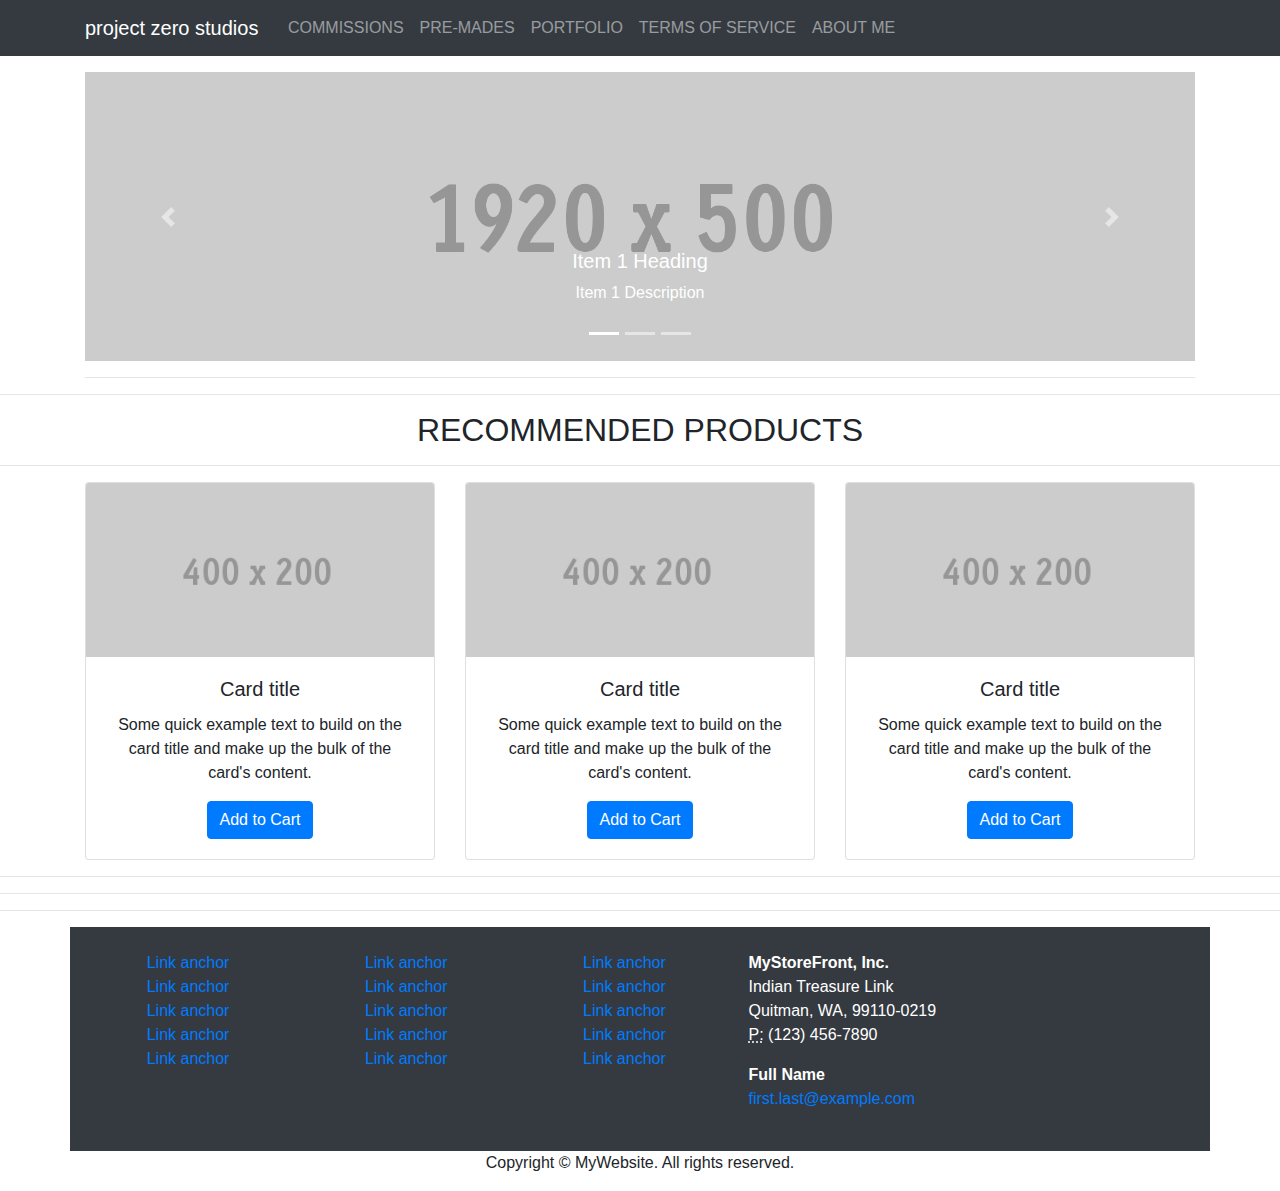
<file: index.html>
<!DOCTYPE html>
<html lang="en">
  <head>
    <meta charset="utf-8">
    <meta http-equiv="X-UA-Compatible" content="IE=edge">
    <meta name="viewport" content="width=device-width, initial-scale=1">
    <title>Bootstrap eCommerce Page Template</title>
    <!-- Bootstrap -->
    <link href="css/bootstrap-4.4.1.css" rel="stylesheet">
  </head>
  <body>
    <nav class="navbar navbar-expand-lg navbar-dark bg-dark">
      <div class="container">
        <a class="navbar-brand" href="index.html">project zero studios&nbsp;</a>
        <button class="navbar-toggler" type="button" data-toggle="collapse" data-target="#navbarSupportedContent" aria-controls="navbarSupportedContent" aria-expanded="false" aria-label="Toggle navigation">
        <span class="navbar-toggler-icon"></span>
        </button>
        <div class="collapse navbar-collapse" id="navbarSupportedContent">
          <ul class="navbar-nav mr-auto">
            
            <li class="nav-item">
              <a class="nav-link" href="Commissions.html">COMMISSIONS</a>
            </li>
			  
			   <li class="nav-item">
              <a class="nav-link" href="pre-made.html">PRE-MADES</a>
            </li>
			  
			   <li class="nav-item">
              <a class="nav-link" href="portfolio.html">PORTFOLIO</a>
            </li>
			  
        <li class="nav-item">
              <a class="nav-link" href="tos.html">TERMS OF SERVICE</a>
            </li>
			  
			    <li class="nav-item">
              <a class="nav-link" href="about.html">ABOUT ME</a>
            </li>
			  
			  
			  
			  
          </ul>
         
        </div>
      </div>
    </nav>
    <div class="container mt-3">
      <div class="row">
        <div class="col-12">
          <div id="carouselExampleControls" class="carousel slide" data-ride="carousel">
            <ol class="carousel-indicators">
              <li data-target="#carouselExampleControls" data-slide-to="0" class="active"></li>
              <li data-target="#carouselExampleControls" data-slide-to="1"></li>
              <li data-target="#carouselExampleControls" data-slide-to="2"></li>
            </ol>
            <div class="carousel-inner">
              <div class="carousel-item active">
                <img class="d-block w-100" src="images/1920x500.gif" alt="First slide">
                <div class="carousel-caption d-none d-md-block">
                  <h5>Item 1 Heading</h5>
                  <p>Item 1 Description</p>
                </div>
              </div>
              <div class="carousel-item">
                <img class="d-block w-100" src="images/1920x500.gif" alt="Second slide">
                <div class="carousel-caption d-none d-md-block">
                  <h5>Item 2 Heading</h5>
                  <p>Item 2 Description</p>
                </div>
              </div>
              <div class="carousel-item">
                <img class="d-block w-100" src="images/1920x500.gif" alt="Third slide">
                <div class="carousel-caption d-none d-md-block">
                  <h5>Item 3 Heading</h5>
                  <p>Item 3 Description</p>
                </div>
              </div>
            </div>
            <a class="carousel-control-prev" href="#carouselExampleControls" role="button" data-slide="prev">
            <span class="carousel-control-prev-icon" aria-hidden="true"></span>
            <span class="sr-only">Previous</span>
            </a>
            <a class="carousel-control-next" href="#carouselExampleControls" role="button" data-slide="next">
            <span class="carousel-control-next-icon" aria-hidden="true"></span>
            <span class="sr-only">Next</span>
            </a>
          </div>
        </div>
      </div>
      <hr>
    </div>
<hr>
    <h2 class="text-center">RECOMMENDED PRODUCTS</h2>
    <hr>
    <div class="container">
      <div class="row text-center">
        <div class="col-md-4 pb-1 pb-md-0">
          <div class="card">
            <img class="card-img-top" src="images/400X200.gif" alt="Card image cap">
            <div class="card-body">
              <h5 class="card-title">Card title</h5>
              <p class="card-text">Some quick example text to build on the card title and make up the bulk of the card's content.</p>
              <a href="#" class="btn btn-primary">Add to Cart</a>
            </div>
          </div>
        </div>
        <div class="col-md-4 pb-1 pb-md-0">
          <div class="card">
            <img class="card-img-top" src="images/400X200.gif" alt="Card image cap">
            <div class="card-body">
              <h5 class="card-title">Card title</h5>
              <p class="card-text">Some quick example text to build on the card title and make up the bulk of the card's content.</p>
              <a href="#" class="btn btn-primary">Add to Cart</a>
            </div>
          </div>
        </div>
        <div class="col-md-4 pb-1 pb-md-0">
          <div class="card">
            <img class="card-img-top" src="images/400X200.gif" alt="Card image cap">
            <div class="card-body">
              <h5 class="card-title">Card title</h5>
              <p class="card-text">Some quick example text to build on the card title and make up the bulk of the card's content.</p>
              <a href="#" class="btn btn-primary">Add to Cart</a>
            </div>
          </div>
        </div>
      </div>
</div>
    <hr>
<hr>
<hr>
    <div class="container text-white bg-dark p-4">
      <div class="row">
        <div class="col-6 col-md-8 col-lg-7">
          <div class="row text-center">
            <div class="col-sm-6 col-md-4 col-lg-4 col-12">
              <ul class="list-unstyled">
                <li class="btn-link"> <a>Link anchor</a> </li>
                <li class="btn-link"> <a>Link anchor</a> </li>
                <li class="btn-link"> <a>Link anchor</a> </li>
                <li class="btn-link"> <a>Link anchor</a> </li>
                <li class="btn-link"> <a>Link anchor</a> </li>
              </ul>
            </div>
            <div class="col-sm-6 col-md-4 col-lg-4 col-12">
              <ul class="list-unstyled">
                <li class="btn-link"> <a>Link anchor</a> </li>
                <li class="btn-link"> <a>Link anchor</a> </li>
                <li class="btn-link"> <a>Link anchor</a> </li>
                <li class="btn-link"> <a>Link anchor</a> </li>
                <li class="btn-link"> <a>Link anchor</a> </li>
              </ul>
            </div>
            <div class="col-sm-6 col-md-4 col-lg-4 col-12">
              <ul class="list-unstyled">
                <li class="btn-link"> <a>Link anchor</a> </li>
                <li class="btn-link"> <a>Link anchor</a> </li>
                <li class="btn-link"> <a>Link anchor</a> </li>
                <li class="btn-link"> <a>Link anchor</a> </li>
                <li class="btn-link"> <a>Link anchor</a> </li>
              </ul>
            </div>
          </div>
        </div>
        <div class="col-md-4 col-lg-5 col-6">
          <address>
            <strong>MyStoreFront, Inc.</strong><br>
            Indian Treasure Link<br>
            Quitman, WA, 99110-0219<br>
            <abbr title="Phone">P:</abbr> (123) 456-7890
          </address>
          <address>
            <strong>Full Name</strong><br>
            <a href="mailto:#">first.last@example.com</a>
          </address>
        </div>
      </div>
    </div>
    <footer class="text-center">
      <div class="container">
        <div class="row">
          <div class="col-12">
            <p>Copyright © MyWebsite. All rights reserved.</p>
          </div>
        </div>
      </div>
    </footer>
    <!-- jQuery (necessary for Bootstrap's JavaScript plugins) -->
    <script src="js/jquery-3.4.1.min.js"></script>
    <!-- Include all compiled plugins (below), or include individual files as needed -->
    <script src="js/popper.min.js"></script>
    <script src="js/bootstrap-4.4.1.js"></script>
  </body>
</html>
</file>
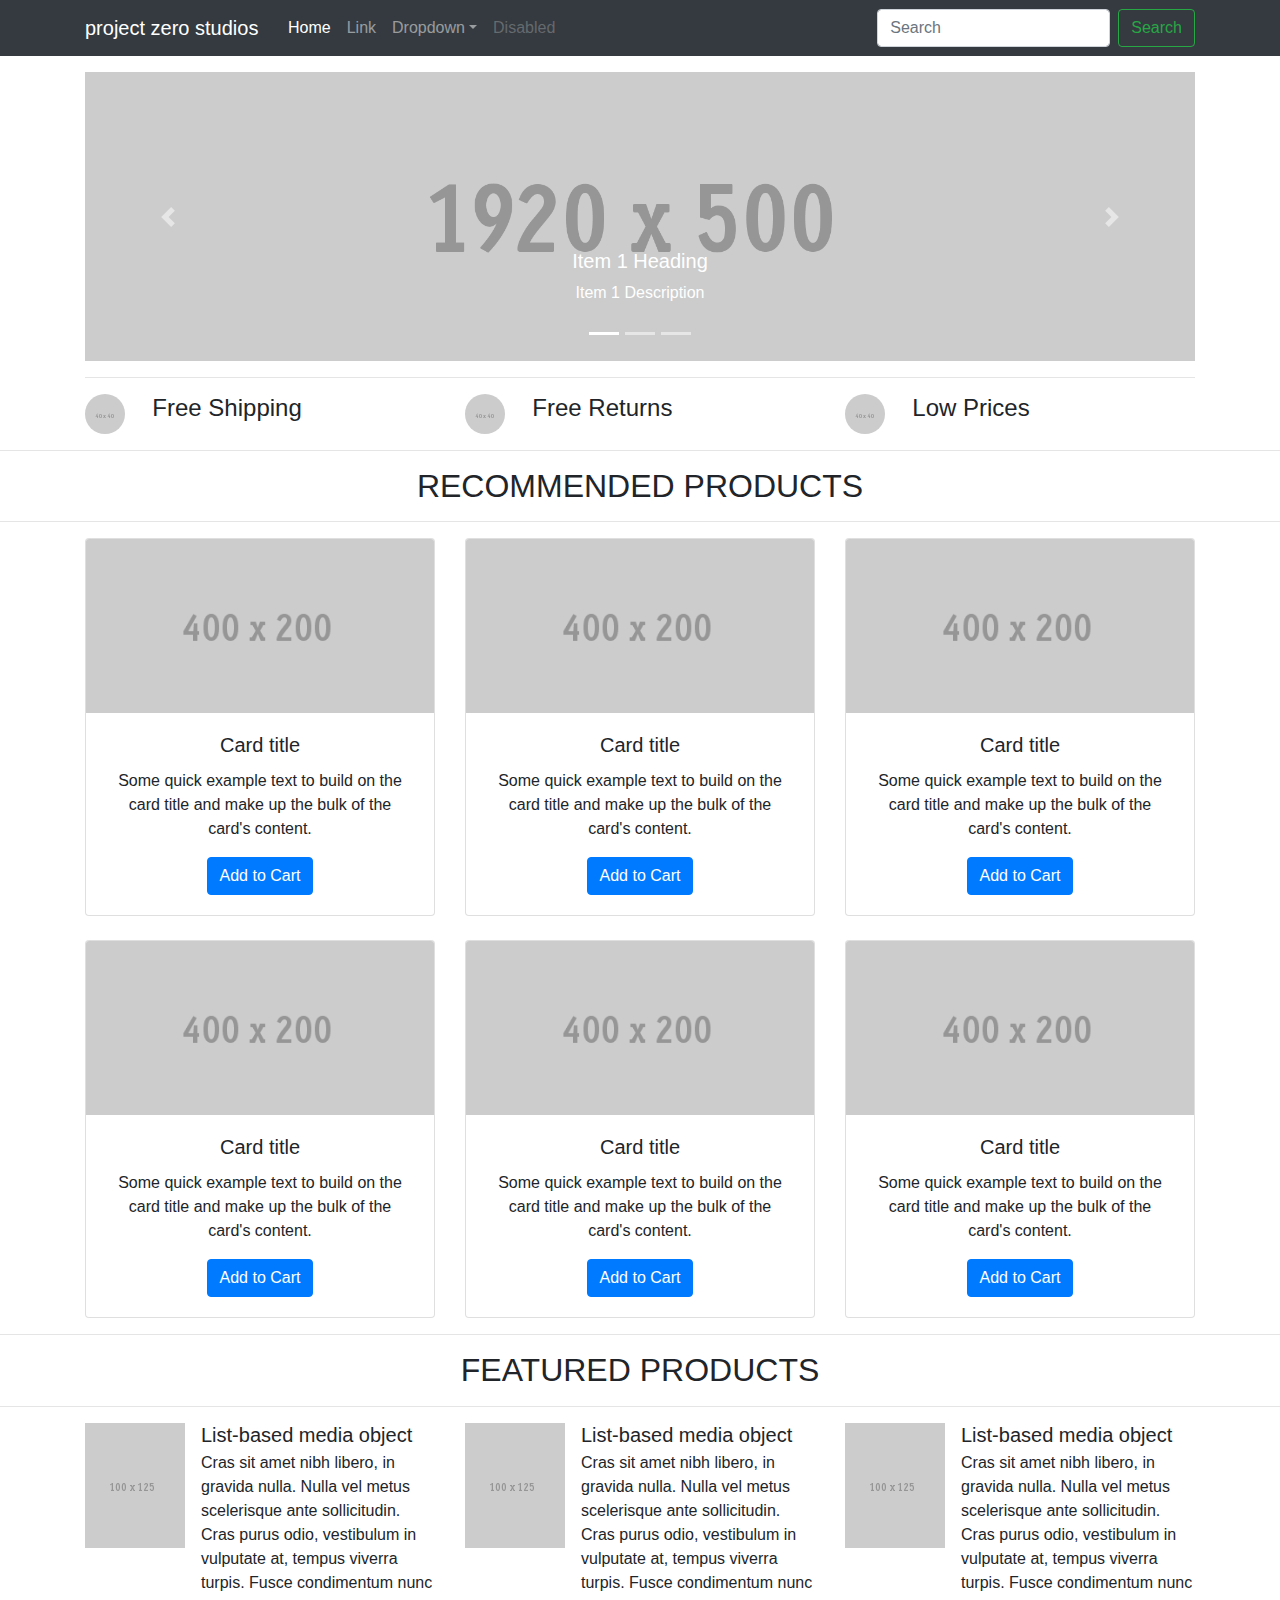
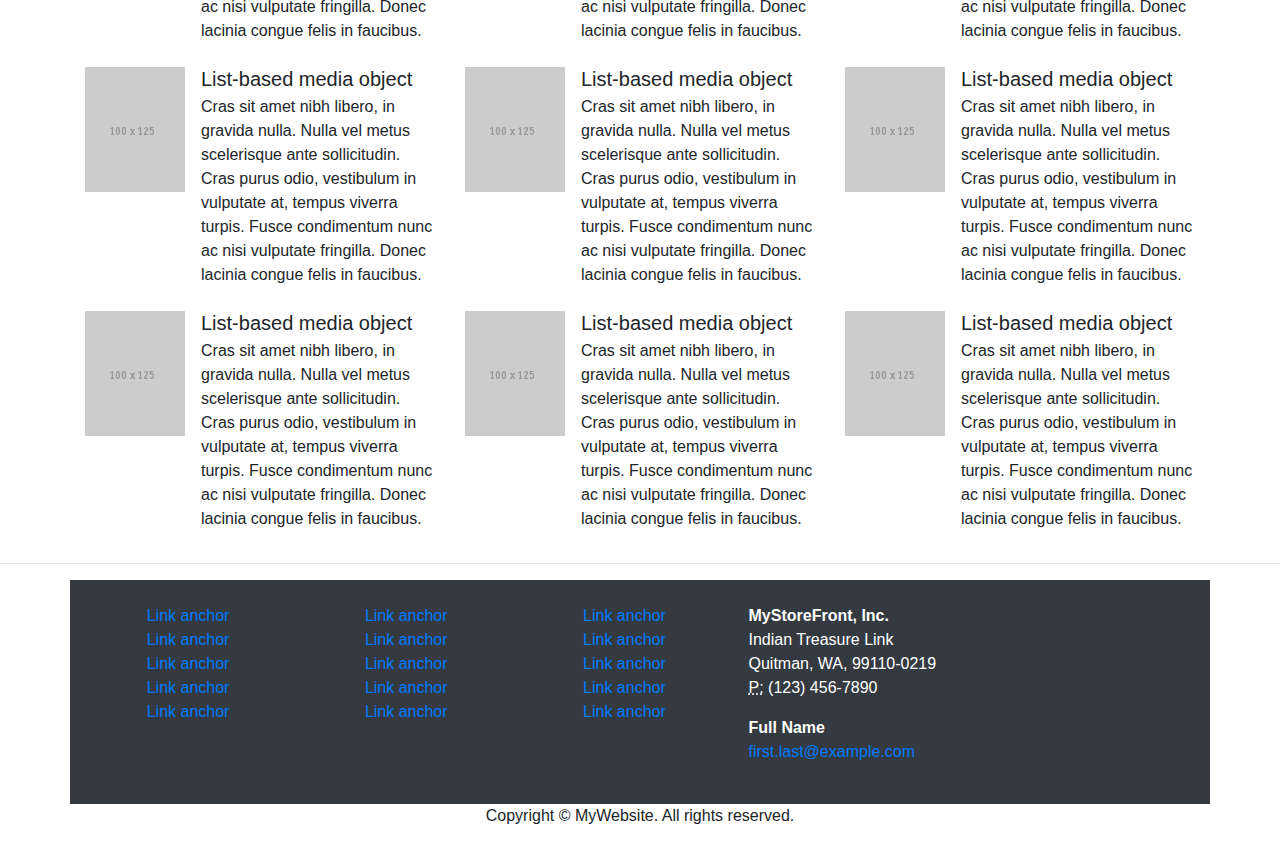
<file: dw-projectzero/index.html>
<!DOCTYPE html>
<html lang="en">
  <head>
    <meta charset="utf-8">
    <meta http-equiv="X-UA-Compatible" content="IE=edge">
    <meta name="viewport" content="width=device-width, initial-scale=1">
    <title>Bootstrap eCommerce Page Template</title>
    <!-- Bootstrap -->
    <link href="css/bootstrap-4.4.1.css" rel="stylesheet">
  </head>
  <body>
    <nav class="navbar navbar-expand-lg navbar-dark bg-dark">
      <div class="container">
        <a class="navbar-brand" href="#">project zero studios&nbsp;</a>
        <button class="navbar-toggler" type="button" data-toggle="collapse" data-target="#navbarSupportedContent" aria-controls="navbarSupportedContent" aria-expanded="false" aria-label="Toggle navigation">
        <span class="navbar-toggler-icon"></span>
        </button>
        <div class="collapse navbar-collapse" id="navbarSupportedContent">
          <ul class="navbar-nav mr-auto">
            <li class="nav-item active">
              <a class="nav-link" href="#">Home <span class="sr-only">(current)</span></a>
            </li>
            <li class="nav-item">
              <a class="nav-link" href="#">Link</a>
            </li>
            <li class="nav-item dropdown">
              <a class="nav-link dropdown-toggle" href="#" id="navbarDropdown" role="button" data-toggle="dropdown" aria-haspopup="true" aria-expanded="false">Dropdown</a>
              <div class="dropdown-menu" aria-labelledby="navbarDropdown">
                <a class="dropdown-item" href="#">Action</a>
                <a class="dropdown-item" href="#">Another action</a>
                <div class="dropdown-divider"></div>
                <a class="dropdown-item" href="#">Something else here</a>
              </div>
            </li>
            <li class="nav-item">
              <a class="nav-link disabled" href="#">Disabled</a>
            </li>
          </ul>
          <form class="form-inline my-2 my-lg-0">
            <input class="form-control mr-sm-2" type="search" placeholder="Search" aria-label="Search">
            <button class="btn btn-outline-success my-2 my-sm-0" type="submit">Search</button>
          </form>
        </div>
      </div>
    </nav>
    <div class="container mt-3">
      <div class="row">
        <div class="col-12">
          <div id="carouselExampleControls" class="carousel slide" data-ride="carousel">
            <ol class="carousel-indicators">
              <li data-target="#carouselExampleControls" data-slide-to="0" class="active"></li>
              <li data-target="#carouselExampleControls" data-slide-to="1"></li>
              <li data-target="#carouselExampleControls" data-slide-to="2"></li>
            </ol>
            <div class="carousel-inner">
              <div class="carousel-item active">
                <img class="d-block w-100" src="images/1920x500.gif" alt="First slide">
                <div class="carousel-caption d-none d-md-block">
                  <h5>Item 1 Heading</h5>
                  <p>Item 1 Description</p>
                </div>
              </div>
              <div class="carousel-item">
                <img class="d-block w-100" src="images/1920x500.gif" alt="Second slide">
                <div class="carousel-caption d-none d-md-block">
                  <h5>Item 2 Heading</h5>
                  <p>Item 2 Description</p>
                </div>
              </div>
              <div class="carousel-item">
                <img class="d-block w-100" src="images/1920x500.gif" alt="Third slide">
                <div class="carousel-caption d-none d-md-block">
                  <h5>Item 3 Heading</h5>
                  <p>Item 3 Description</p>
                </div>
              </div>
            </div>
            <a class="carousel-control-prev" href="#carouselExampleControls" role="button" data-slide="prev">
            <span class="carousel-control-prev-icon" aria-hidden="true"></span>
            <span class="sr-only">Previous</span>
            </a>
            <a class="carousel-control-next" href="#carouselExampleControls" role="button" data-slide="next">
            <span class="carousel-control-next-icon" aria-hidden="true"></span>
            <span class="sr-only">Next</span>
            </a>
          </div>
        </div>
      </div>
      <hr>
    </div>
    <div class="container">
      <div class="row">
        <div class="col-4">
          <div class="row">
            <div class="col-2"><img class="rounded-circle" alt="Free Shipping" src="images/40X40.gif"></div>
            <div class="col-lg-6 col-10 ml-1">
              <h4>Free Shipping</h4>
            </div>
          </div>
        </div>
        <div class="col-4">
          <div class="row">
            <div class="col-2"><img class="rounded-circle" alt="Free Shipping" src="images/40X40.gif"></div>
            <div class="col-lg-6 col-10 ml-1">
              <h4>Free Returns</h4>
            </div>
          </div>
        </div>
        <div class="col-4">
          <div class="row">
            <div class="col-2"><img class="rounded-circle" alt="Free Shipping" src="images/40X40.gif"></div>
            <div class="col-lg-6 col-10 ml-1">
              <h4>Low Prices</h4>
            </div>
          </div>
        </div>
      </div>
    </div>
    <hr>
    <h2 class="text-center">RECOMMENDED PRODUCTS</h2>
    <hr>
    <div class="container">
      <div class="row text-center">
        <div class="col-md-4 pb-1 pb-md-0">
          <div class="card">
            <img class="card-img-top" src="images/400X200.gif" alt="Card image cap">
            <div class="card-body">
              <h5 class="card-title">Card title</h5>
              <p class="card-text">Some quick example text to build on the card title and make up the bulk of the card's content.</p>
              <a href="#" class="btn btn-primary">Add to Cart</a>
            </div>
          </div>
        </div>
        <div class="col-md-4 pb-1 pb-md-0">
          <div class="card">
            <img class="card-img-top" src="images/400X200.gif" alt="Card image cap">
            <div class="card-body">
              <h5 class="card-title">Card title</h5>
              <p class="card-text">Some quick example text to build on the card title and make up the bulk of the card's content.</p>
              <a href="#" class="btn btn-primary">Add to Cart</a>
            </div>
          </div>
        </div>
        <div class="col-md-4 pb-1 pb-md-0">
          <div class="card">
            <img class="card-img-top" src="images/400X200.gif" alt="Card image cap">
            <div class="card-body">
              <h5 class="card-title">Card title</h5>
              <p class="card-text">Some quick example text to build on the card title and make up the bulk of the card's content.</p>
              <a href="#" class="btn btn-primary">Add to Cart</a>
            </div>
          </div>
        </div>
      </div>
      <div class="row text-center mt-4">
        <div class="col-md-4 pb-1 pb-md-0">
          <div class="card">
            <img class="card-img-top" src="images/400X200.gif" alt="Card image cap">
            <div class="card-body">
              <h5 class="card-title">Card title</h5>
              <p class="card-text">Some quick example text to build on the card title and make up the bulk of the card's content.</p>
              <a href="#" class="btn btn-primary">Add to Cart</a>
            </div>
          </div>
        </div>
        <div class="col-md-4 pb-1 pb-md-0">
          <div class="card">
            <img class="card-img-top" src="images/400X200.gif" alt="Card image cap">
            <div class="card-body">
              <h5 class="card-title">Card title</h5>
              <p class="card-text">Some quick example text to build on the card title and make up the bulk of the card's content.</p>
              <a href="#" class="btn btn-primary">Add to Cart</a>
            </div>
          </div>
        </div>
        <div class="col-md-4 pb-1 pb-md-0">
          <div class="card">
            <img class="card-img-top" src="images/400X200.gif" alt="Card image cap">
            <div class="card-body">
              <h5 class="card-title">Card title</h5>
              <p class="card-text">Some quick example text to build on the card title and make up the bulk of the card's content.</p>
              <a href="#" class="btn btn-primary">Add to Cart</a>
            </div>
          </div>
        </div>
      </div>
    </div>
    <hr>
    <h2 class="text-center">FEATURED PRODUCTS</h2>
    <hr>
    <div class="container">
      <div class="row">
        <div class="col-lg-4">
          <ul class="list-unstyled">
            <li class="media">
              <img class="mr-3" src="images/100X125.gif" alt="Generic placeholder image">
              <div class="media-body">
                <h5 class="mt-0 mb-1">List-based media object</h5>
                Cras sit amet nibh libero, in gravida nulla. Nulla vel metus scelerisque ante sollicitudin. Cras purus odio, vestibulum in vulputate at, tempus viverra turpis. Fusce condimentum nunc ac nisi vulputate fringilla. Donec lacinia congue felis in faucibus.
              </div>
            </li>
            <li class="media my-4">
              <img class="mr-3" src="images/100X125.gif" alt="Generic placeholder image">
              <div class="media-body">
                <h5 class="mt-0 mb-1">List-based media object</h5>
                Cras sit amet nibh libero, in gravida nulla. Nulla vel metus scelerisque ante sollicitudin. Cras purus odio, vestibulum in vulputate at, tempus viverra turpis. Fusce condimentum nunc ac nisi vulputate fringilla. Donec lacinia congue felis in faucibus.
              </div>
            </li>
            <li class="media">
              <img class="mr-3" src="images/100X125.gif" alt="Generic placeholder image">
              <div class="media-body">
                <h5 class="mt-0 mb-1">List-based media object</h5>
                Cras sit amet nibh libero, in gravida nulla. Nulla vel metus scelerisque ante sollicitudin. Cras purus odio, vestibulum in vulputate at, tempus viverra turpis. Fusce condimentum nunc ac nisi vulputate fringilla. Donec lacinia congue felis in faucibus.
              </div>
            </li>
          </ul>
        </div>
        <div class="col-lg-4">
          <ul class="list-unstyled">
            <li class="media">
              <img class="mr-3" src="images/100X125.gif" alt="Generic placeholder image">
              <div class="media-body">
                <h5 class="mt-0 mb-1">List-based media object</h5>
                Cras sit amet nibh libero, in gravida nulla. Nulla vel metus scelerisque ante sollicitudin. Cras purus odio, vestibulum in vulputate at, tempus viverra turpis. Fusce condimentum nunc ac nisi vulputate fringilla. Donec lacinia congue felis in faucibus.
              </div>
            </li>
            <li class="media my-4">
              <img class="mr-3" src="images/100X125.gif" alt="Generic placeholder image">
              <div class="media-body">
                <h5 class="mt-0 mb-1">List-based media object</h5>
                Cras sit amet nibh libero, in gravida nulla. Nulla vel metus scelerisque ante sollicitudin. Cras purus odio, vestibulum in vulputate at, tempus viverra turpis. Fusce condimentum nunc ac nisi vulputate fringilla. Donec lacinia congue felis in faucibus.
              </div>
            </li>
            <li class="media">
              <img class="mr-3" src="images/100X125.gif" alt="Generic placeholder image">
              <div class="media-body">
                <h5 class="mt-0 mb-1">List-based media object</h5>
                Cras sit amet nibh libero, in gravida nulla. Nulla vel metus scelerisque ante sollicitudin. Cras purus odio, vestibulum in vulputate at, tempus viverra turpis. Fusce condimentum nunc ac nisi vulputate fringilla. Donec lacinia congue felis in faucibus.
              </div>
            </li>
          </ul>
        </div>
        <div class="col-lg-4">
          <ul class="list-unstyled">
            <li class="media">
              <img class="mr-3" src="images/100X125.gif" alt="Generic placeholder image">
              <div class="media-body">
                <h5 class="mt-0 mb-1">List-based media object</h5>
                Cras sit amet nibh libero, in gravida nulla. Nulla vel metus scelerisque ante sollicitudin. Cras purus odio, vestibulum in vulputate at, tempus viverra turpis. Fusce condimentum nunc ac nisi vulputate fringilla. Donec lacinia congue felis in faucibus.
              </div>
            </li>
            <li class="media my-4">
              <img class="mr-3" src="images/100X125.gif" alt="Generic placeholder image">
              <div class="media-body">
                <h5 class="mt-0 mb-1">List-based media object</h5>
                Cras sit amet nibh libero, in gravida nulla. Nulla vel metus scelerisque ante sollicitudin. Cras purus odio, vestibulum in vulputate at, tempus viverra turpis. Fusce condimentum nunc ac nisi vulputate fringilla. Donec lacinia congue felis in faucibus.
              </div>
            </li>
            <li class="media">
              <img class="mr-3" src="images/100X125.gif" alt="Generic placeholder image">
              <div class="media-body">
                <h5 class="mt-0 mb-1">List-based media object</h5>
                Cras sit amet nibh libero, in gravida nulla. Nulla vel metus scelerisque ante sollicitudin. Cras purus odio, vestibulum in vulputate at, tempus viverra turpis. Fusce condimentum nunc ac nisi vulputate fringilla. Donec lacinia congue felis in faucibus.
              </div>
            </li>
          </ul>
        </div>
      </div>
    </div>
    <hr>
    <div class="container text-white bg-dark p-4">
      <div class="row">
        <div class="col-6 col-md-8 col-lg-7">
          <div class="row text-center">
            <div class="col-sm-6 col-md-4 col-lg-4 col-12">
              <ul class="list-unstyled">
                <li class="btn-link"> <a>Link anchor</a> </li>
                <li class="btn-link"> <a>Link anchor</a> </li>
                <li class="btn-link"> <a>Link anchor</a> </li>
                <li class="btn-link"> <a>Link anchor</a> </li>
                <li class="btn-link"> <a>Link anchor</a> </li>
              </ul>
            </div>
            <div class="col-sm-6 col-md-4 col-lg-4 col-12">
              <ul class="list-unstyled">
                <li class="btn-link"> <a>Link anchor</a> </li>
                <li class="btn-link"> <a>Link anchor</a> </li>
                <li class="btn-link"> <a>Link anchor</a> </li>
                <li class="btn-link"> <a>Link anchor</a> </li>
                <li class="btn-link"> <a>Link anchor</a> </li>
              </ul>
            </div>
            <div class="col-sm-6 col-md-4 col-lg-4 col-12">
              <ul class="list-unstyled">
                <li class="btn-link"> <a>Link anchor</a> </li>
                <li class="btn-link"> <a>Link anchor</a> </li>
                <li class="btn-link"> <a>Link anchor</a> </li>
                <li class="btn-link"> <a>Link anchor</a> </li>
                <li class="btn-link"> <a>Link anchor</a> </li>
              </ul>
            </div>
          </div>
        </div>
        <div class="col-md-4 col-lg-5 col-6">
          <address>
            <strong>MyStoreFront, Inc.</strong><br>
            Indian Treasure Link<br>
            Quitman, WA, 99110-0219<br>
            <abbr title="Phone">P:</abbr> (123) 456-7890
          </address>
          <address>
            <strong>Full Name</strong><br>
            <a href="mailto:#">first.last@example.com</a>
          </address>
        </div>
      </div>
    </div>
    <footer class="text-center">
      <div class="container">
        <div class="row">
          <div class="col-12">
            <p>Copyright © MyWebsite. All rights reserved.</p>
          </div>
        </div>
      </div>
    </footer>
    <!-- jQuery (necessary for Bootstrap's JavaScript plugins) -->
    <script src="js/jquery-3.4.1.min.js"></script>
    <!-- Include all compiled plugins (below), or include individual files as needed -->
    <script src="js/popper.min.js"></script>
    <script src="js/bootstrap-4.4.1.js"></script>
  </body>
</html>
</file>
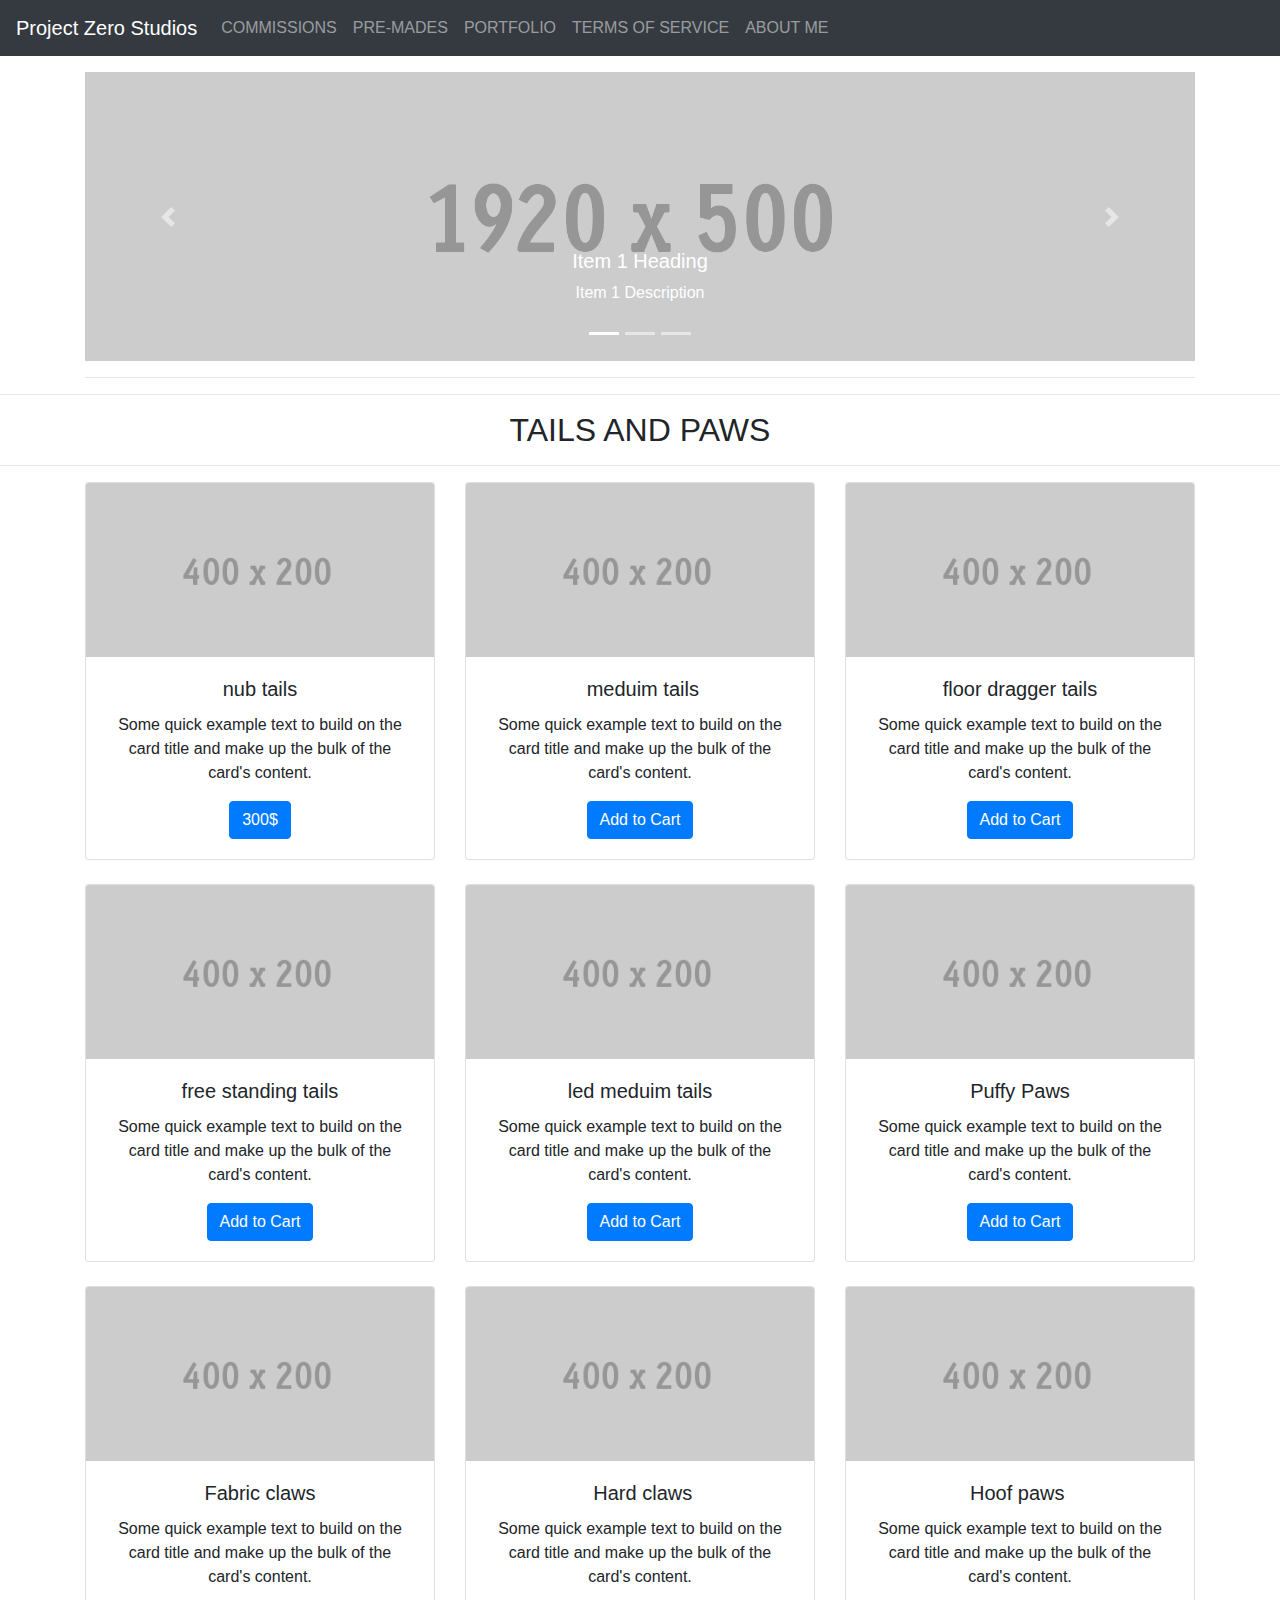
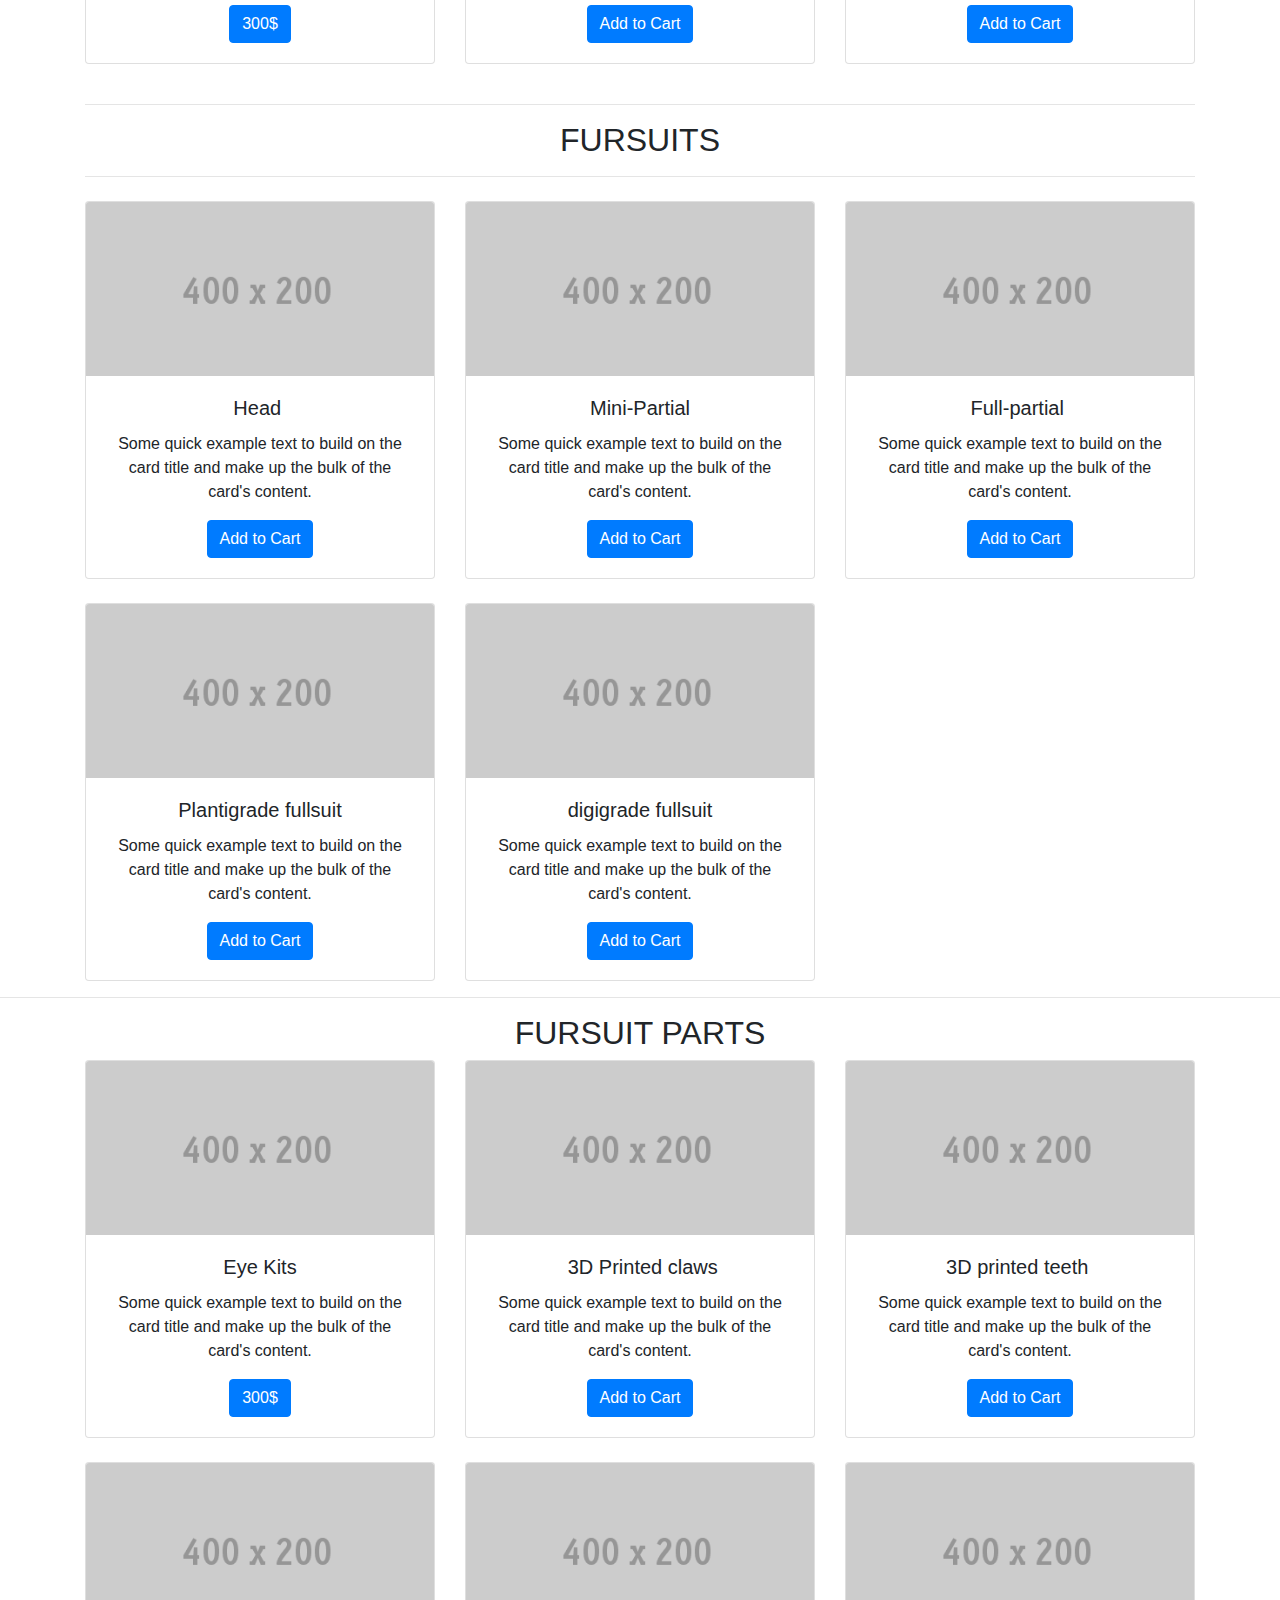
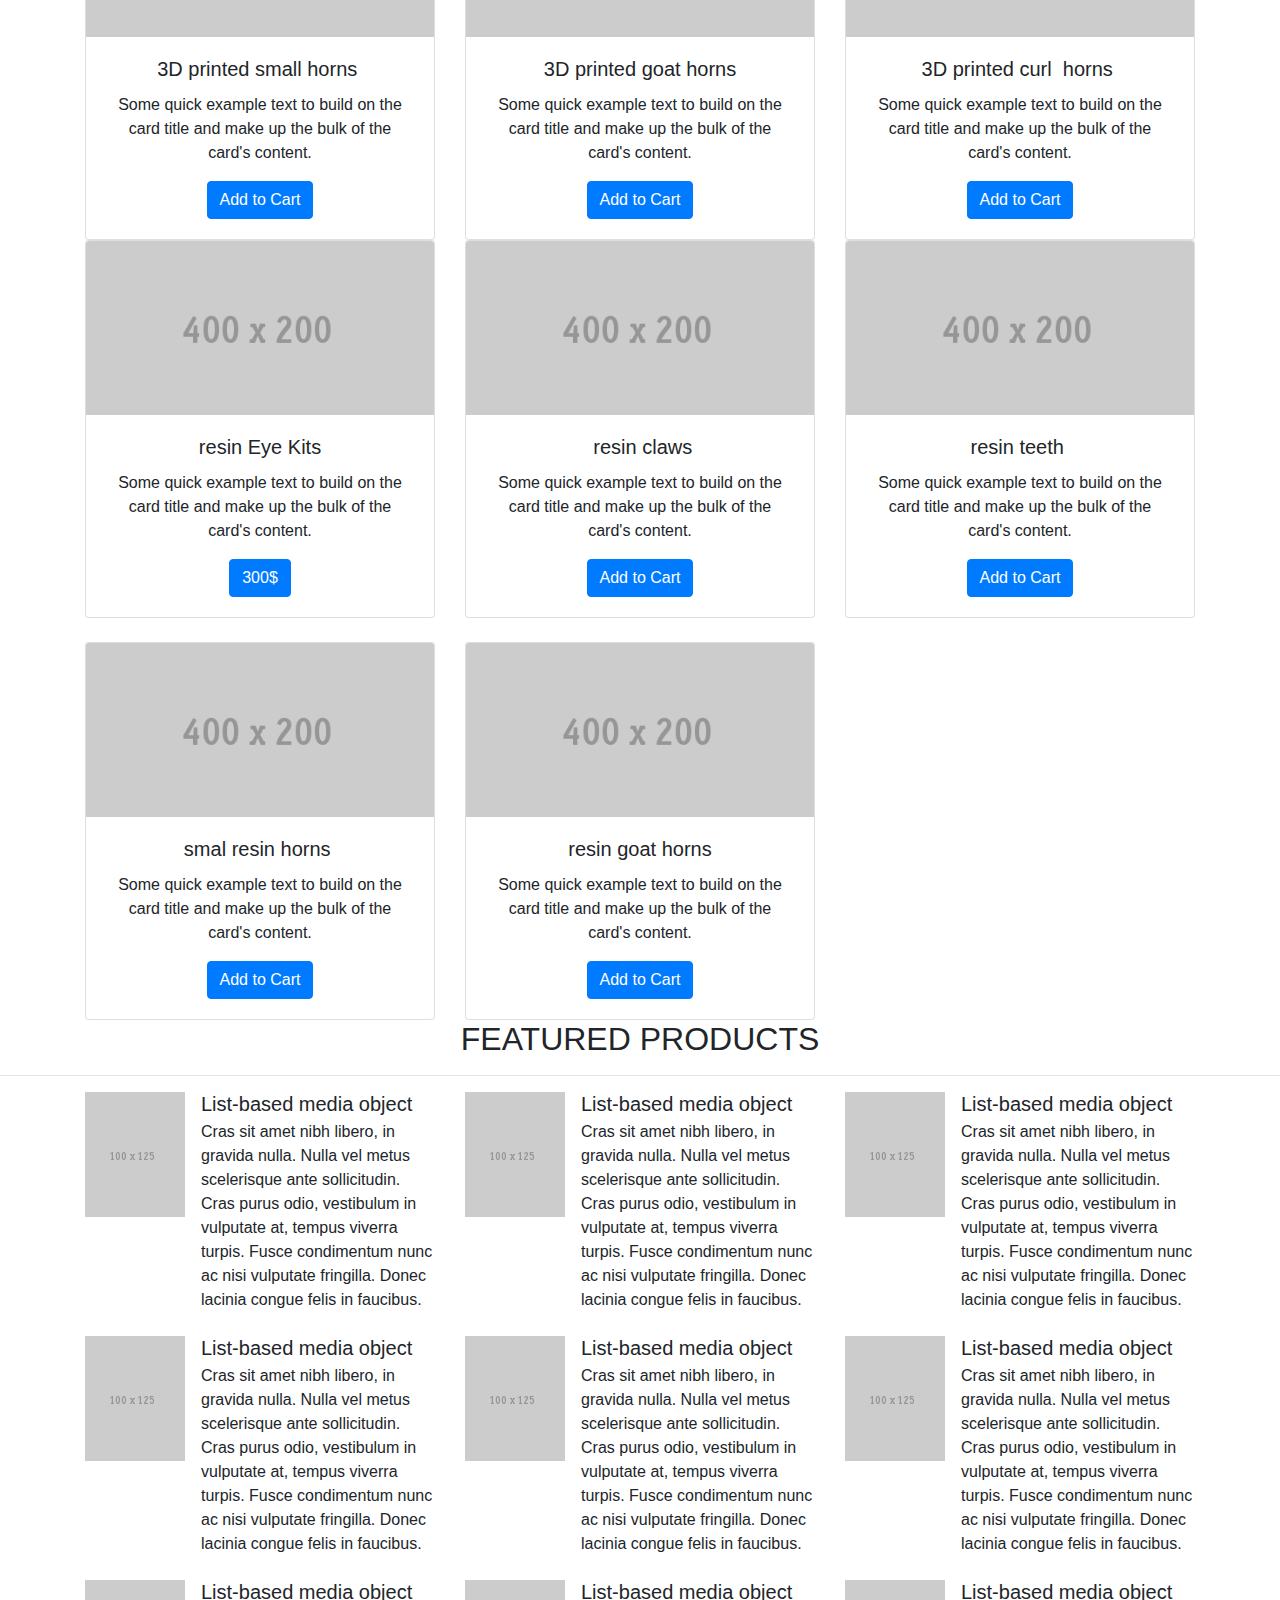
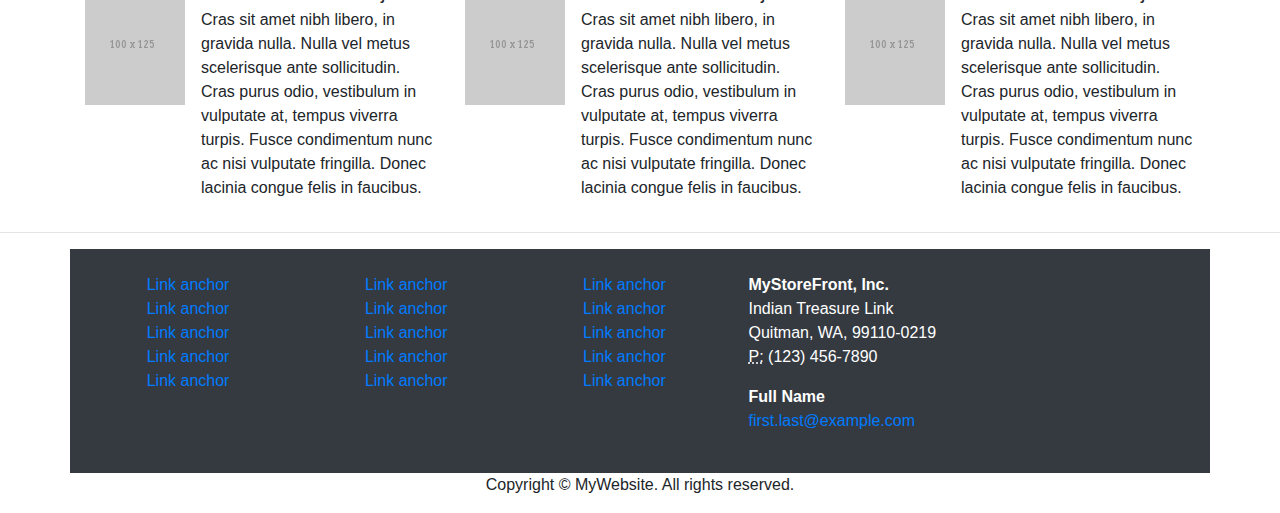
<file: Commissions.html>
<!DOCTYPE html>
<html lang="en">
  <head>
    <meta charset="utf-8">
    <meta http-equiv="X-UA-Compatible" content="IE=edge">
    <meta name="viewport" content="width=device-width, initial-scale=1">
    <title>Bootstrap eCommerce Page Template</title>
    <!-- Bootstrap -->
    <link href="../dw-projectzero/css/bootstrap-4.4.1.css" rel="stylesheet">
  </head>
  <body>
    <nav class="navbar navbar-expand-lg navbar-dark bg-dark">
      <a class="navbar-brand" href="#">Project Zero Studios</a>
      <button class="navbar-toggler" type="button" data-toggle="collapse" data-target="#navbarSupportedContent" aria-controls="navbarSupportedContent" aria-expanded="false" aria-label="Toggle navigation">
      <span class="navbar-toggler-icon"></span>
      </button>
      <div class="collapse navbar-collapse" id="navbarSupportedContent">
        <ul class="navbar-nav mr-auto">
            
            <li class="nav-item">
              <a class="nav-link" href="../dw-projectzero/Commissions.html">COMMISSIONS</a>
            </li>
			  
			   <li class="nav-item">
              <a class="nav-link" href="../dw-projectzero/pre-made.html">PRE-MADES</a>
            </li>
			  
			   <li class="nav-item">
              <a class="nav-link" href="../dw-projectzero/portfolio.html">PORTFOLIO</a>
            </li>
			  
        <li class="nav-item">
              <a class="nav-link" href="../dw-projectzero/tos.html">TERMS OF SERVICE</a>
          </li>
			 <li class="nav-item">
              <a class="nav-link" href="../dw-projectzero/about.html">ABOUT ME</a>
            </li>
        </ul>
       
      </div>
    </nav>
    <div class="container mt-3">
      <div class="row">
        <div class="col-12">
          <div id="carouselExampleControls" class="carousel slide" data-ride="carousel">
            <ol class="carousel-indicators">
              <li data-target="#carouselExampleControls" data-slide-to="0" class="active"></li>
              <li data-target="#carouselExampleControls" data-slide-to="1"></li>
              <li data-target="#carouselExampleControls" data-slide-to="2"></li>
            </ol>
            <div class="carousel-inner">
              <div class="carousel-item active">
                <img class="d-block w-100" src="../dw-projectzero/images/1920x500.gif" alt="First slide">
                <div class="carousel-caption d-none d-md-block">
                  <h5>Item 1 Heading</h5>
                  <p>Item 1 Description</p>
                </div>
              </div>
              <div class="carousel-item">
                <img class="d-block w-100" src="../dw-projectzero/images/1920x500.gif" alt="Second slide">
                <div class="carousel-caption d-none d-md-block">
                  <h5>Item 2 Heading</h5>
                  <p>Item 2 Description</p>
                </div>
              </div>
              <div class="carousel-item">
                <img class="d-block w-100" src="../dw-projectzero/images/1920x500.gif" alt="Third slide">
                <div class="carousel-caption d-none d-md-block">
                  <h5>Item 3 Heading</h5>
                  <p>Item 3 Description</p>
                </div>
              </div>
            </div>
            <a class="carousel-control-prev" href="#carouselExampleControls" role="button" data-slide="prev">
            <span class="carousel-control-prev-icon" aria-hidden="true"></span>
            <span class="sr-only">Previous</span>
            </a>
            <a class="carousel-control-next" href="#carouselExampleControls" role="button" data-slide="next">
            <span class="carousel-control-next-icon" aria-hidden="true"></span>
            <span class="sr-only">Next</span>
            </a>
          </div>
        </div>
      </div>
      <hr>
    </div>
<hr>
    <h2 class="text-center">TAILS AND PAWS</h2>
    <hr>
    <div class="container">
      <div class="row text-center">
        <div class="col-md-4 pb-1 pb-md-0">
          <div class="card">
            <img class="card-img-top" src="../dw-projectzero/images/400X200.gif" alt="Card image cap">
            <div class="card-body">
              <h5 class="card-title">nub tails</h5>
              <p class="card-text">Some quick example text to build on the card title and make up the bulk of the card's content.</p>
              <a href="#" class="btn btn-primary">300$</a>
            </div>
          </div>
        </div>
        <div class="col-md-4 pb-1 pb-md-0">
          <div class="card">
            <img class="card-img-top" src="../dw-projectzero/images/400X200.gif" alt="Card image cap">
            <div class="card-body">
              <h5 class="card-title">&nbsp;meduim tails</h5>
              <p class="card-text">Some quick example text to build on the card title and make up the bulk of the card's content.</p>
              <a href="#" class="btn btn-primary">Add to Cart</a>
            </div>
          </div>
        </div>
        <div class="col-md-4 pb-1 pb-md-0">
          <div class="card">
            <img class="card-img-top" src="../dw-projectzero/images/400X200.gif" alt="Card image cap">
            <div class="card-body">
              <h5 class="card-title">floor dragger tails</h5>
              <p class="card-text">Some quick example text to build on the card title and make up the bulk of the card's content.</p>
              <a href="#" class="btn btn-primary">Add to Cart</a>
            </div>
          </div>
        </div>
      </div>
      <div class="row text-center mt-4">
        <div class="col-md-4 pb-1 pb-md-0">
          <div class="card">
            <img class="card-img-top" src="../dw-projectzero/images/400X200.gif" alt="Card image cap">
            <div class="card-body">
              <h5 class="card-title">free standing tails</h5>
              <p class="card-text">Some quick example text to build on the card title and make up the bulk of the card's content.</p>
              <a href="#" class="btn btn-primary">Add to Cart</a>
            </div>
          </div>
        </div>
        <div class="col-md-4 pb-1 pb-md-0">
          <div class="card">
            <img class="card-img-top" src="../dw-projectzero/images/400X200.gif" alt="Card image cap">
            <div class="card-body">
              <h5 class="card-title">led meduim tails</h5>
              <p class="card-text">Some quick example text to build on the card title and make up the bulk of the card's content.</p>
              <a href="#" class="btn btn-primary">Add to Cart</a>
            </div>
          </div>
        </div>
        <div class="col-md-4 pb-1 pb-md-0">
          <div class="card">
            <img class="card-img-top" src="../dw-projectzero/images/400X200.gif" alt="Card image cap">
            <div class="card-body">
              <h5 class="card-title">Puffy Paws</h5>
              <p class="card-text">Some quick example text to build on the card title and make up the bulk of the card's content.</p>
              <a href="#" class="btn btn-primary">Add to Cart</a>
            </div>
          </div>
        </div>
      </div>
    </div>
	  <br>
  <div class="container">
      <div class="row text-center">
        <div class="col-md-4 pb-1 pb-md-0">
          <div class="card"> <img class="card-img-top" src="../dw-projectzero/images/400X200.gif" alt="Card image cap">
            <div class="card-body">
              <h5 class="card-title">Fabric claws</h5>
              <p class="card-text">Some quick example text to build on the card title and make up the bulk of the card's content.</p>
              <a href="#" class="btn btn-primary">300$</a> </div>
          </div>
        </div>
        <div class="col-md-4 pb-1 pb-md-0">
          <div class="card"> <img class="card-img-top" src="../dw-projectzero/images/400X200.gif" alt="Card image cap">
            <div class="card-body">
              <h5 class="card-title">&nbsp;Hard claws</h5>
              <p class="card-text">Some quick example text to build on the card title and make up the bulk of the card's content.</p>
            <a href="#" class="btn btn-primary">Add to Cart</a> </div>
          </div>
        </div>
        <div class="col-md-4 pb-1 pb-md-0">
          <div class="card"> <img class="card-img-top" src="../dw-projectzero/images/400X200.gif" alt="Card image cap">
            <div class="card-body">
              <h5 class="card-title">Hoof paws&nbsp;</h5>
              <p class="card-text">Some quick example text to build on the card title and make up the bulk of the card's content.</p>
              <a href="#" class="btn btn-primary">Add to Cart</a> </div>
          </div>
        </div>
      </div>
	  <br>
	  <hr>
    <h2 class="text-center">FURSUITS</h2>
    <hr>
    <div class="row text-center mt-4">
        <div class="col-md-4 pb-1 pb-md-0">
          <div class="card"> <img class="card-img-top" src="../dw-projectzero/images/400X200.gif" alt="Card image cap">
            <div class="card-body">
              <h5 class="card-title">Head&nbsp;</h5>
              <p class="card-text">Some quick example text to build on the card title and make up the bulk of the card's content.</p>
              <a href="#" class="btn btn-primary">Add to Cart</a> </div>
          </div>
        </div>
        <div class="col-md-4 pb-1 pb-md-0">
          <div class="card"> <img class="card-img-top" src="../dw-projectzero/images/400X200.gif" alt="Card image cap">
            <div class="card-body">
              <h5 class="card-title">Mini-Partial</h5>
              <p class="card-text">Some quick example text to build on the card title and make up the bulk of the card's content.</p>
              <a href="#" class="btn btn-primary">Add to Cart</a> </div>
          </div>
        </div>
        <div class="col-md-4 pb-1 pb-md-0">
          <div class="card"> <img class="card-img-top" src="../dw-projectzero/images/400X200.gif" alt="Card image cap">
            <div class="card-body">
              <h5 class="card-title">Full-partial&nbsp;</h5>
              <p class="card-text">Some quick example text to build on the card title and make up the bulk of the card's content.</p>
              <a href="#" class="btn btn-primary">Add to Cart</a> </div>
          </div>
        </div>
    </div>
    <div class="row text-center mt-4">
        <div class="col-md-4 pb-1 pb-md-0">
          <div class="card"> <img class="card-img-top" src="../dw-projectzero/images/400X200.gif" alt="Card image cap">
            <div class="card-body">
              <h5 class="card-title">Plantigrade fullsuit</h5>
              <p class="card-text">Some quick example text to build on the card title and make up the bulk of the card's content.</p>
              <a href="#" class="btn btn-primary">Add to Cart</a></div>
          </div>
        </div>
        <div class="col-md-4 pb-1 pb-md-0">
          <div class="card"> <img class="card-img-top" src="../dw-projectzero/images/400X200.gif" alt="Card image cap">
            <div class="card-body">
              <h5 class="card-title">digigrade fullsuit</h5>
              <p class="card-text">Some quick example text to build on the card title and make up the bulk of the card's content.</p>
              <a href="#" class="btn btn-primary">Add to Cart</a>            </div>
          </div>
        </div>
</div>
    </div>
    <hr>
    <h2 class="text-center">FURSUIT PARTS</h2>
  <div class="container">
      <div class="row text-center">
        <div class="col-md-4 pb-1 pb-md-0">
          <div class="card">
            <img class="card-img-top" src="../dw-projectzero/images/400X200.gif" alt="Card image cap">
            <div class="card-body">
              <h5 class="card-title">Eye Kits</h5>
              <p class="card-text">Some quick example text to build on the card title and make up the bulk of the card's content.</p>
              <a href="#" class="btn btn-primary">300$</a>
            </div>
          </div>
        </div>
        <div class="col-md-4 pb-1 pb-md-0">
          <div class="card">
            <img class="card-img-top" src="../dw-projectzero/images/400X200.gif" alt="Card image cap">
            <div class="card-body">
              <h5 class="card-title">&nbsp;3D Printed claws</h5>
              <p class="card-text">Some quick example text to build on the card title and make up the bulk of the card's content.</p>
              <a href="#" class="btn btn-primary">Add to Cart</a>
            </div>
          </div>
        </div>
        <div class="col-md-4 pb-1 pb-md-0">
          <div class="card">
            <img class="card-img-top" src="../dw-projectzero/images/400X200.gif" alt="Card image cap">
            <div class="card-body">
              <h5 class="card-title">3D printed teeth&nbsp;</h5>
              <p class="card-text">Some quick example text to build on the card title and make up the bulk of the card's content.</p>
              <a href="#" class="btn btn-primary">Add to Cart</a>
            </div>
          </div>
        </div>
      </div>
      <div class="row text-center mt-4">
        <div class="col-md-4 pb-1 pb-md-0">
          <div class="card">
            <img class="card-img-top" src="../dw-projectzero/images/400X200.gif" alt="Card image cap">
            <div class="card-body">
              <h5 class="card-title">3D printed small horns&nbsp;</h5>
              <p class="card-text">Some quick example text to build on the card title and make up the bulk of the card's content.</p>
              <a href="#" class="btn btn-primary">Add to Cart</a>
            </div>
          </div>
        </div>
        <div class="col-md-4 pb-1 pb-md-0">
          <div class="card">
            <img class="card-img-top" src="../dw-projectzero/images/400X200.gif" alt="Card image cap">
            <div class="card-body">
              <h5 class="card-title">3D printed goat horns</h5>
              <p class="card-text">Some quick example text to build on the card title and make up the bulk of the card's content.</p>
              <a href="#" class="btn btn-primary">Add to Cart</a>
            </div>
          </div>
        </div>
        <div class="col-md-4 pb-1 pb-md-0">
          <div class="card">
            <img class="card-img-top" src="../dw-projectzero/images/400X200.gif" alt="Card image cap">
            <div class="card-body">
              <h5 class="card-title">3D printed curl&nbsp; horns&nbsp;</h5>
              <p class="card-text">Some quick example text to build on the card title and make up the bulk of the card's content.</p>
              <a href="#" class="btn btn-primary">Add to Cart</a>
            </div>
          </div>
        </div>
      </div>
    </div>
  <div class="container">
    <div class="row text-center">
      <div class="col-md-4 pb-1 pb-md-0">
        <div class="card"> <img class="card-img-top" src="../dw-projectzero/images/400X200.gif" alt="Card image cap">
          <div class="card-body">
            <h5 class="card-title">resin Eye Kits</h5>
            <p class="card-text">Some quick example text to build on the card title and make up the bulk of the card's content.</p>
            <a href="#" class="btn btn-primary">300$</a> </div>
        </div>
      </div>
      <div class="col-md-4 pb-1 pb-md-0">
        <div class="card"> <img class="card-img-top" src="../dw-projectzero/images/400X200.gif" alt="Card image cap">
          <div class="card-body">
            <h5 class="card-title">&nbsp;resin claws</h5>
            <p class="card-text">Some quick example text to build on the card title and make up the bulk of the card's content.</p>
            <a href="#" class="btn btn-primary">Add to Cart</a> </div>
        </div>
      </div>
      <div class="col-md-4 pb-1 pb-md-0">
        <div class="card"> <img class="card-img-top" src="../dw-projectzero/images/400X200.gif" alt="Card image cap">
          <div class="card-body">
            <h5 class="card-title">resin teeth&nbsp;</h5>
            <p class="card-text">Some quick example text to build on the card title and make up the bulk of the card's content.</p>
            <a href="#" class="btn btn-primary">Add to Cart</a> </div>
        </div>
      </div>
    </div>
    <div class="row text-center mt-4">
      <div class="col-md-4 pb-1 pb-md-0">
        <div class="card"> <img class="card-img-top" src="../dw-projectzero/images/400X200.gif" alt="Card image cap">
          <div class="card-body">
            <h5 class="card-title">smal resin horns&nbsp;</h5>
            <p class="card-text">Some quick example text to build on the card title and make up the bulk of the card's content.</p>
            <a href="#" class="btn btn-primary">Add to Cart</a> </div>
        </div>
      </div>
      <div class="col-md-4 pb-1 pb-md-0">
        <div class="card"> <img class="card-img-top" src="../dw-projectzero/images/400X200.gif" alt="Card image cap">
          <div class="card-body">
            <h5 class="card-title">resin goat horns</h5>
            <p class="card-text">Some quick example text to build on the card title and make up the bulk of the card's content.</p>
            <a href="#" class="btn btn-primary">Add to Cart</a> </div>
        </div>
      </div>
</div>
  </div>
	  
    <h2 class="text-center">FEATURED PRODUCTS</h2>
    <hr>
    <div class="container">
      <div class="row">
        <div class="col-lg-4">
          <ul class="list-unstyled">
            <li class="media">
              <img class="mr-3" src="../dw-projectzero/images/100X125.gif" alt="Generic placeholder image">
              <div class="media-body">
                <h5 class="mt-0 mb-1">List-based media object</h5>
                Cras sit amet nibh libero, in gravida nulla. Nulla vel metus scelerisque ante sollicitudin. Cras purus odio, vestibulum in vulputate at, tempus viverra turpis. Fusce condimentum nunc ac nisi vulputate fringilla. Donec lacinia congue felis in faucibus.
              </div>
            </li>
            <li class="media my-4">
              <img class="mr-3" src="../dw-projectzero/images/100X125.gif" alt="Generic placeholder image">
              <div class="media-body">
                <h5 class="mt-0 mb-1">List-based media object</h5>
                Cras sit amet nibh libero, in gravida nulla. Nulla vel metus scelerisque ante sollicitudin. Cras purus odio, vestibulum in vulputate at, tempus viverra turpis. Fusce condimentum nunc ac nisi vulputate fringilla. Donec lacinia congue felis in faucibus.
              </div>
            </li>
            <li class="media">
              <img class="mr-3" src="../dw-projectzero/images/100X125.gif" alt="Generic placeholder image">
              <div class="media-body">
                <h5 class="mt-0 mb-1">List-based media object</h5>
                Cras sit amet nibh libero, in gravida nulla. Nulla vel metus scelerisque ante sollicitudin. Cras purus odio, vestibulum in vulputate at, tempus viverra turpis. Fusce condimentum nunc ac nisi vulputate fringilla. Donec lacinia congue felis in faucibus.
              </div>
            </li>
          </ul>
        </div>
        <div class="col-lg-4">
          <ul class="list-unstyled">
            <li class="media">
              <img class="mr-3" src="../dw-projectzero/images/100X125.gif" alt="Generic placeholder image">
              <div class="media-body">
                <h5 class="mt-0 mb-1">List-based media object</h5>
                Cras sit amet nibh libero, in gravida nulla. Nulla vel metus scelerisque ante sollicitudin. Cras purus odio, vestibulum in vulputate at, tempus viverra turpis. Fusce condimentum nunc ac nisi vulputate fringilla. Donec lacinia congue felis in faucibus.
              </div>
            </li>
            <li class="media my-4">
              <img class="mr-3" src="../dw-projectzero/images/100X125.gif" alt="Generic placeholder image">
              <div class="media-body">
                <h5 class="mt-0 mb-1">List-based media object</h5>
                Cras sit amet nibh libero, in gravida nulla. Nulla vel metus scelerisque ante sollicitudin. Cras purus odio, vestibulum in vulputate at, tempus viverra turpis. Fusce condimentum nunc ac nisi vulputate fringilla. Donec lacinia congue felis in faucibus.
              </div>
            </li>
            <li class="media">
              <img class="mr-3" src="../dw-projectzero/images/100X125.gif" alt="Generic placeholder image">
              <div class="media-body">
                <h5 class="mt-0 mb-1">List-based media object</h5>
                Cras sit amet nibh libero, in gravida nulla. Nulla vel metus scelerisque ante sollicitudin. Cras purus odio, vestibulum in vulputate at, tempus viverra turpis. Fusce condimentum nunc ac nisi vulputate fringilla. Donec lacinia congue felis in faucibus.
              </div>
            </li>
          </ul>
        </div>
        <div class="col-lg-4">
          <ul class="list-unstyled">
            <li class="media">
              <img class="mr-3" src="../dw-projectzero/images/100X125.gif" alt="Generic placeholder image">
              <div class="media-body">
                <h5 class="mt-0 mb-1">List-based media object</h5>
                Cras sit amet nibh libero, in gravida nulla. Nulla vel metus scelerisque ante sollicitudin. Cras purus odio, vestibulum in vulputate at, tempus viverra turpis. Fusce condimentum nunc ac nisi vulputate fringilla. Donec lacinia congue felis in faucibus.
              </div>
            </li>
            <li class="media my-4">
              <img class="mr-3" src="../dw-projectzero/images/100X125.gif" alt="Generic placeholder image">
              <div class="media-body">
                <h5 class="mt-0 mb-1">List-based media object</h5>
                Cras sit amet nibh libero, in gravida nulla. Nulla vel metus scelerisque ante sollicitudin. Cras purus odio, vestibulum in vulputate at, tempus viverra turpis. Fusce condimentum nunc ac nisi vulputate fringilla. Donec lacinia congue felis in faucibus.
              </div>
            </li>
            <li class="media">
              <img class="mr-3" src="../dw-projectzero/images/100X125.gif" alt="Generic placeholder image">
              <div class="media-body">
                <h5 class="mt-0 mb-1">List-based media object</h5>
                Cras sit amet nibh libero, in gravida nulla. Nulla vel metus scelerisque ante sollicitudin. Cras purus odio, vestibulum in vulputate at, tempus viverra turpis. Fusce condimentum nunc ac nisi vulputate fringilla. Donec lacinia congue felis in faucibus.
              </div>
            </li>
          </ul>
        </div>
      </div>
    </div>
    <hr>
    <div class="container text-white bg-dark p-4">
      <div class="row">
        <div class="col-6 col-md-8 col-lg-7">
          <div class="row text-center">
            <div class="col-sm-6 col-md-4 col-lg-4 col-12">
              <ul class="list-unstyled">
                <li class="btn-link"> <a>Link anchor</a> </li>
                <li class="btn-link"> <a>Link anchor</a> </li>
                <li class="btn-link"> <a>Link anchor</a> </li>
                <li class="btn-link"> <a>Link anchor</a> </li>
                <li class="btn-link"> <a>Link anchor</a> </li>
              </ul>
            </div>
            <div class="col-sm-6 col-md-4 col-lg-4 col-12">
              <ul class="list-unstyled">
                <li class="btn-link"> <a>Link anchor</a> </li>
                <li class="btn-link"> <a>Link anchor</a> </li>
                <li class="btn-link"> <a>Link anchor</a> </li>
                <li class="btn-link"> <a>Link anchor</a> </li>
                <li class="btn-link"> <a>Link anchor</a> </li>
              </ul>
            </div>
            <div class="col-sm-6 col-md-4 col-lg-4 col-12">
              <ul class="list-unstyled">
                <li class="btn-link"> <a>Link anchor</a> </li>
                <li class="btn-link"> <a>Link anchor</a> </li>
                <li class="btn-link"> <a>Link anchor</a> </li>
                <li class="btn-link"> <a>Link anchor</a> </li>
                <li class="btn-link"> <a>Link anchor</a> </li>
              </ul>
            </div>
          </div>
        </div>
        <div class="col-md-4 col-lg-5 col-6">
          <address>
            <strong>MyStoreFront, Inc.</strong><br>
            Indian Treasure Link<br>
            Quitman, WA, 99110-0219<br>
            <abbr title="Phone">P:</abbr> (123) 456-7890
          </address>
          <address>
            <strong>Full Name</strong><br>
            <a href="mailto:#">first.last@example.com</a>
          </address>
        </div>
      </div>
    </div>
    <footer class="text-center">
      <div class="container">
        <div class="row">
          <div class="col-12">
            <p>Copyright © MyWebsite. All rights reserved.</p>
          </div>
        </div>
      </div>
    </footer>
    <!-- jQuery (necessary for Bootstrap's JavaScript plugins) -->
    <script src="../dw-projectzero/js/jquery-3.4.1.min.js"></script>
    <!-- Include all compiled plugins (below), or include individual files as needed -->
    <script src="../dw-projectzero/js/popper.min.js"></script>
    <script src="../dw-projectzero/js/bootstrap-4.4.1.js"></script>
  </body>
</html>
</file>
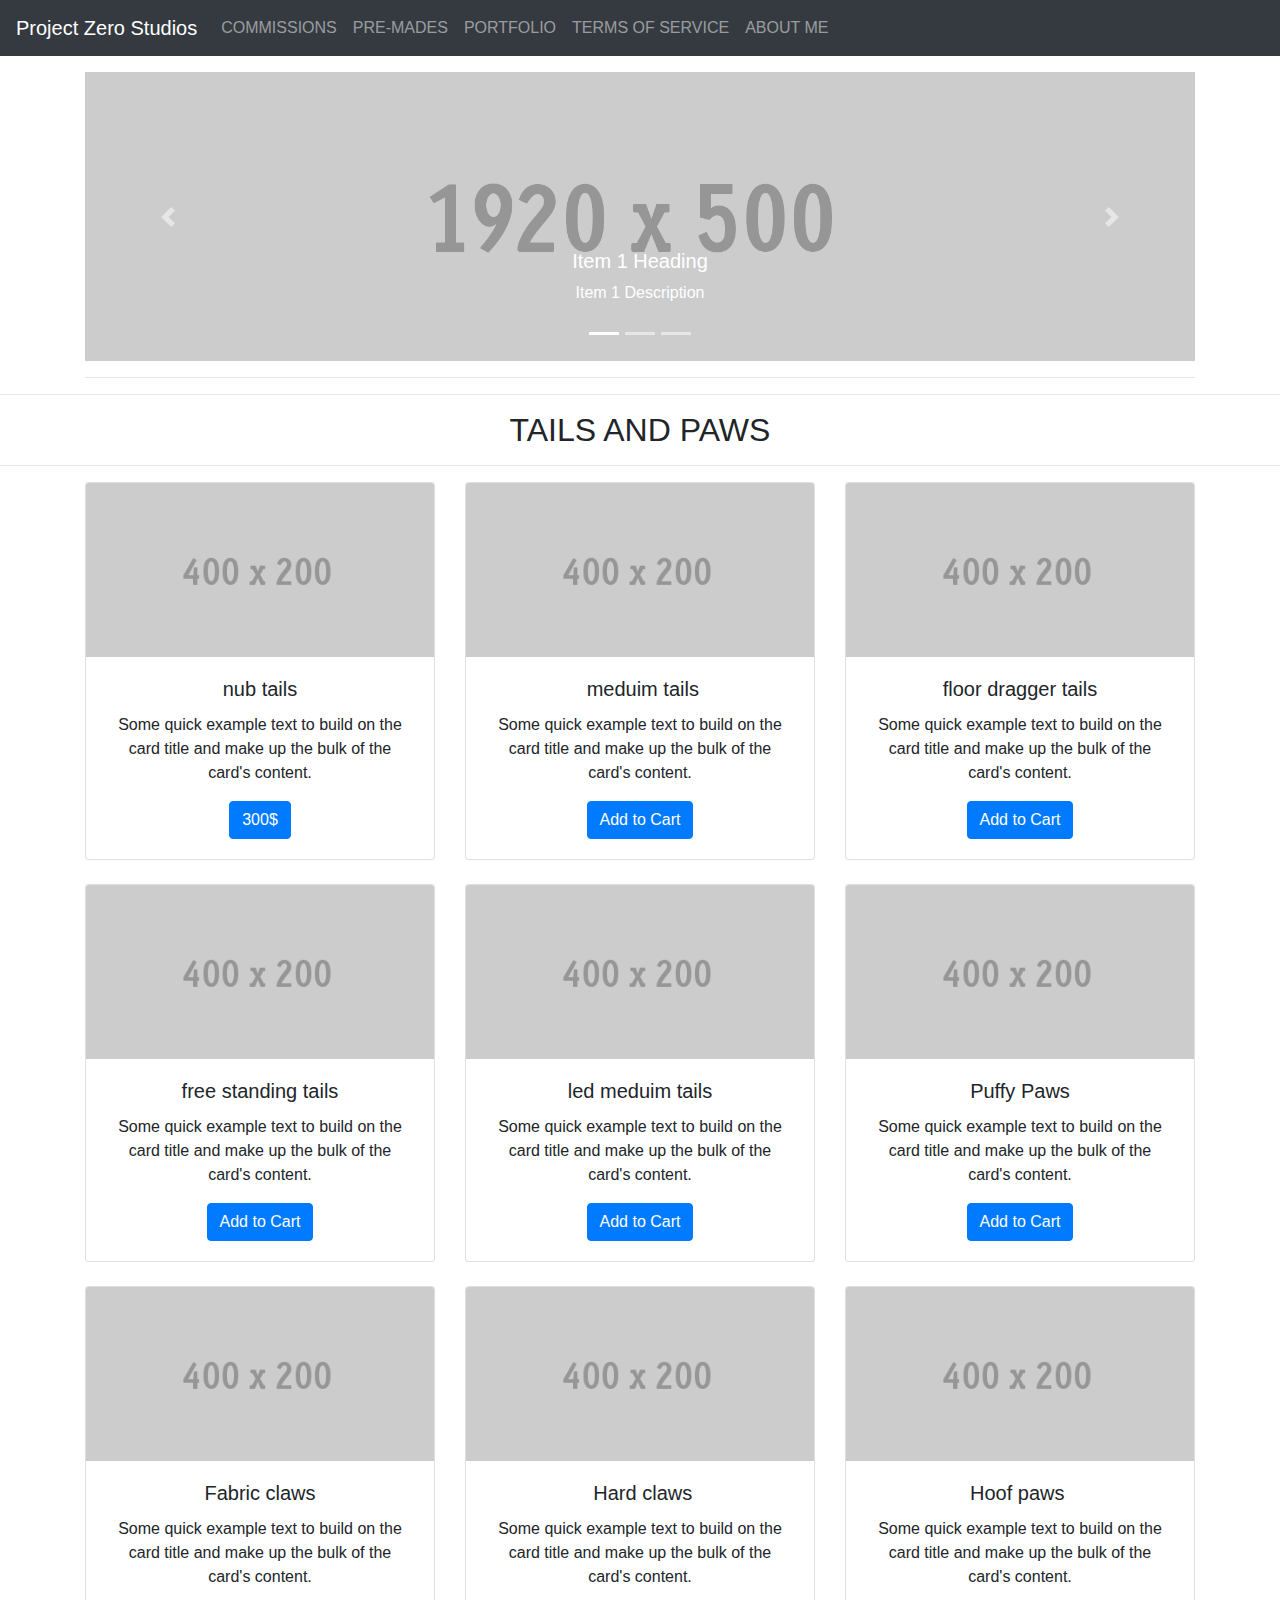
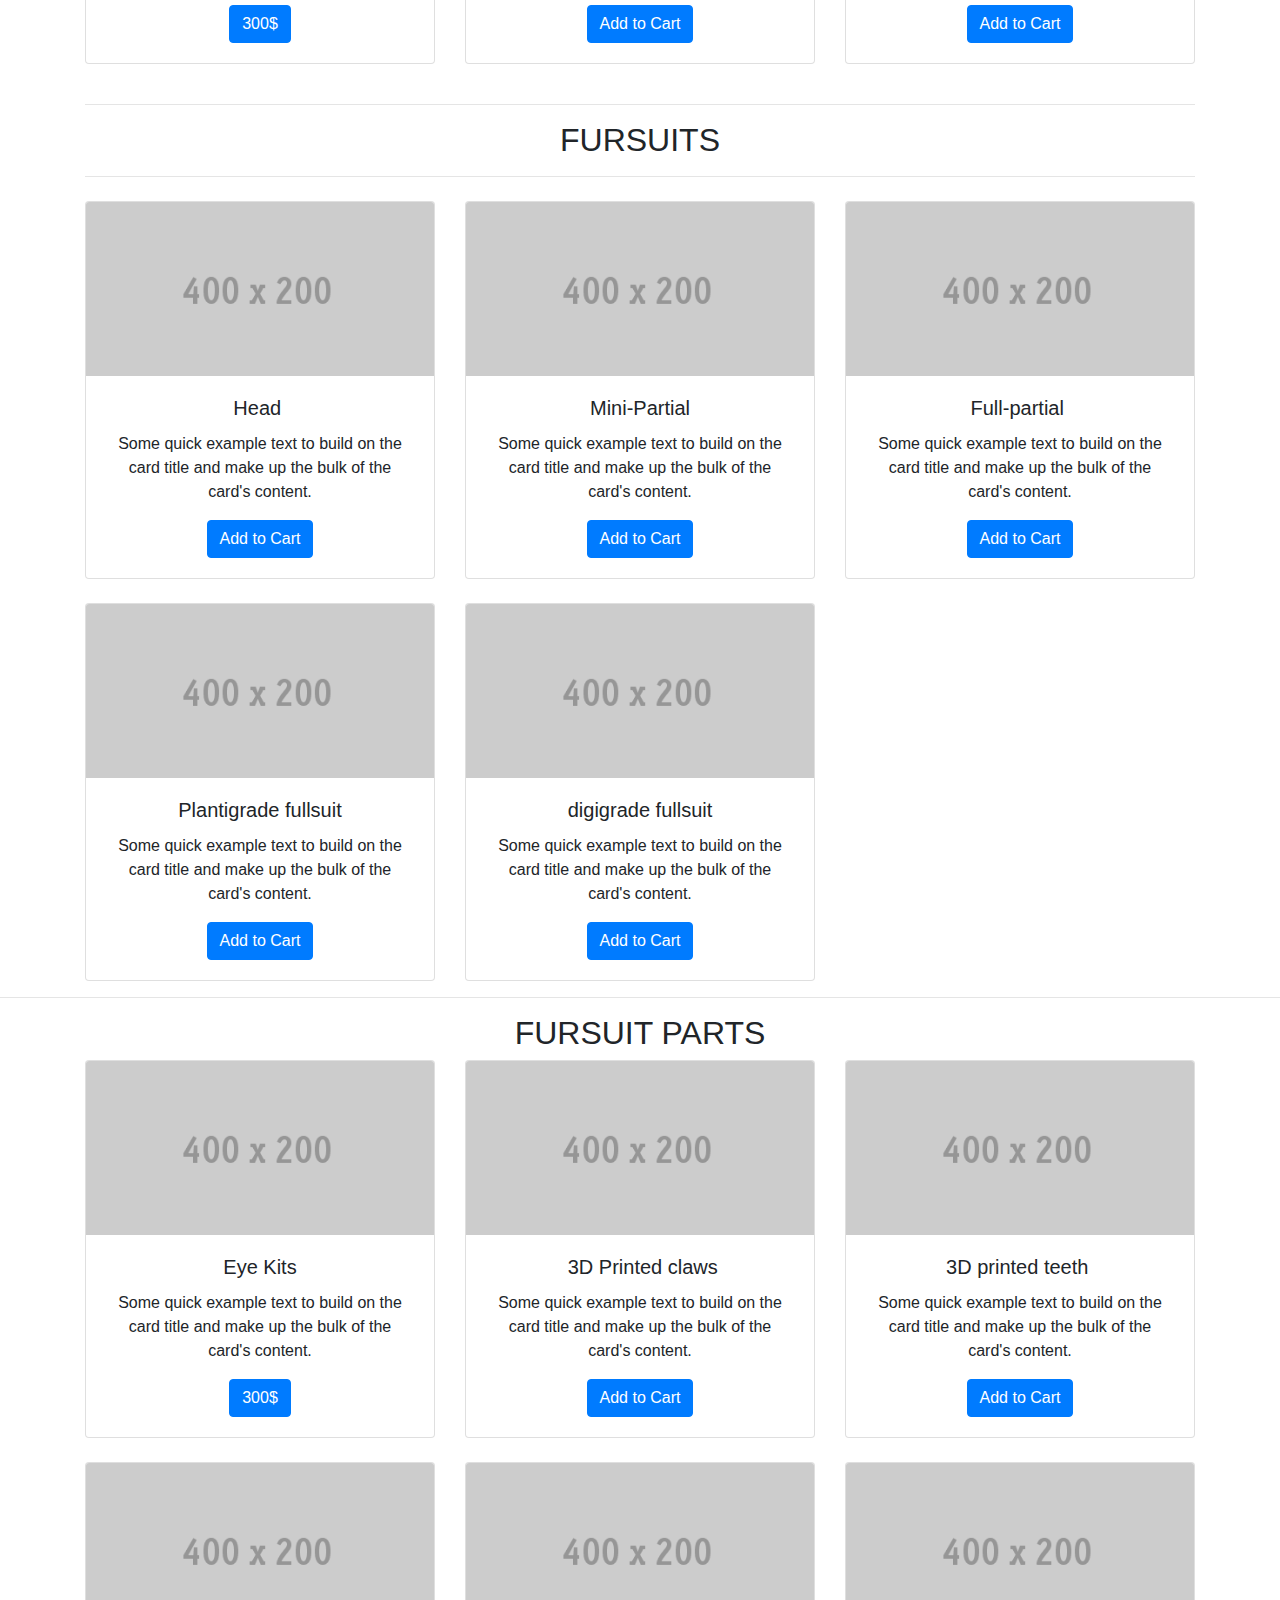
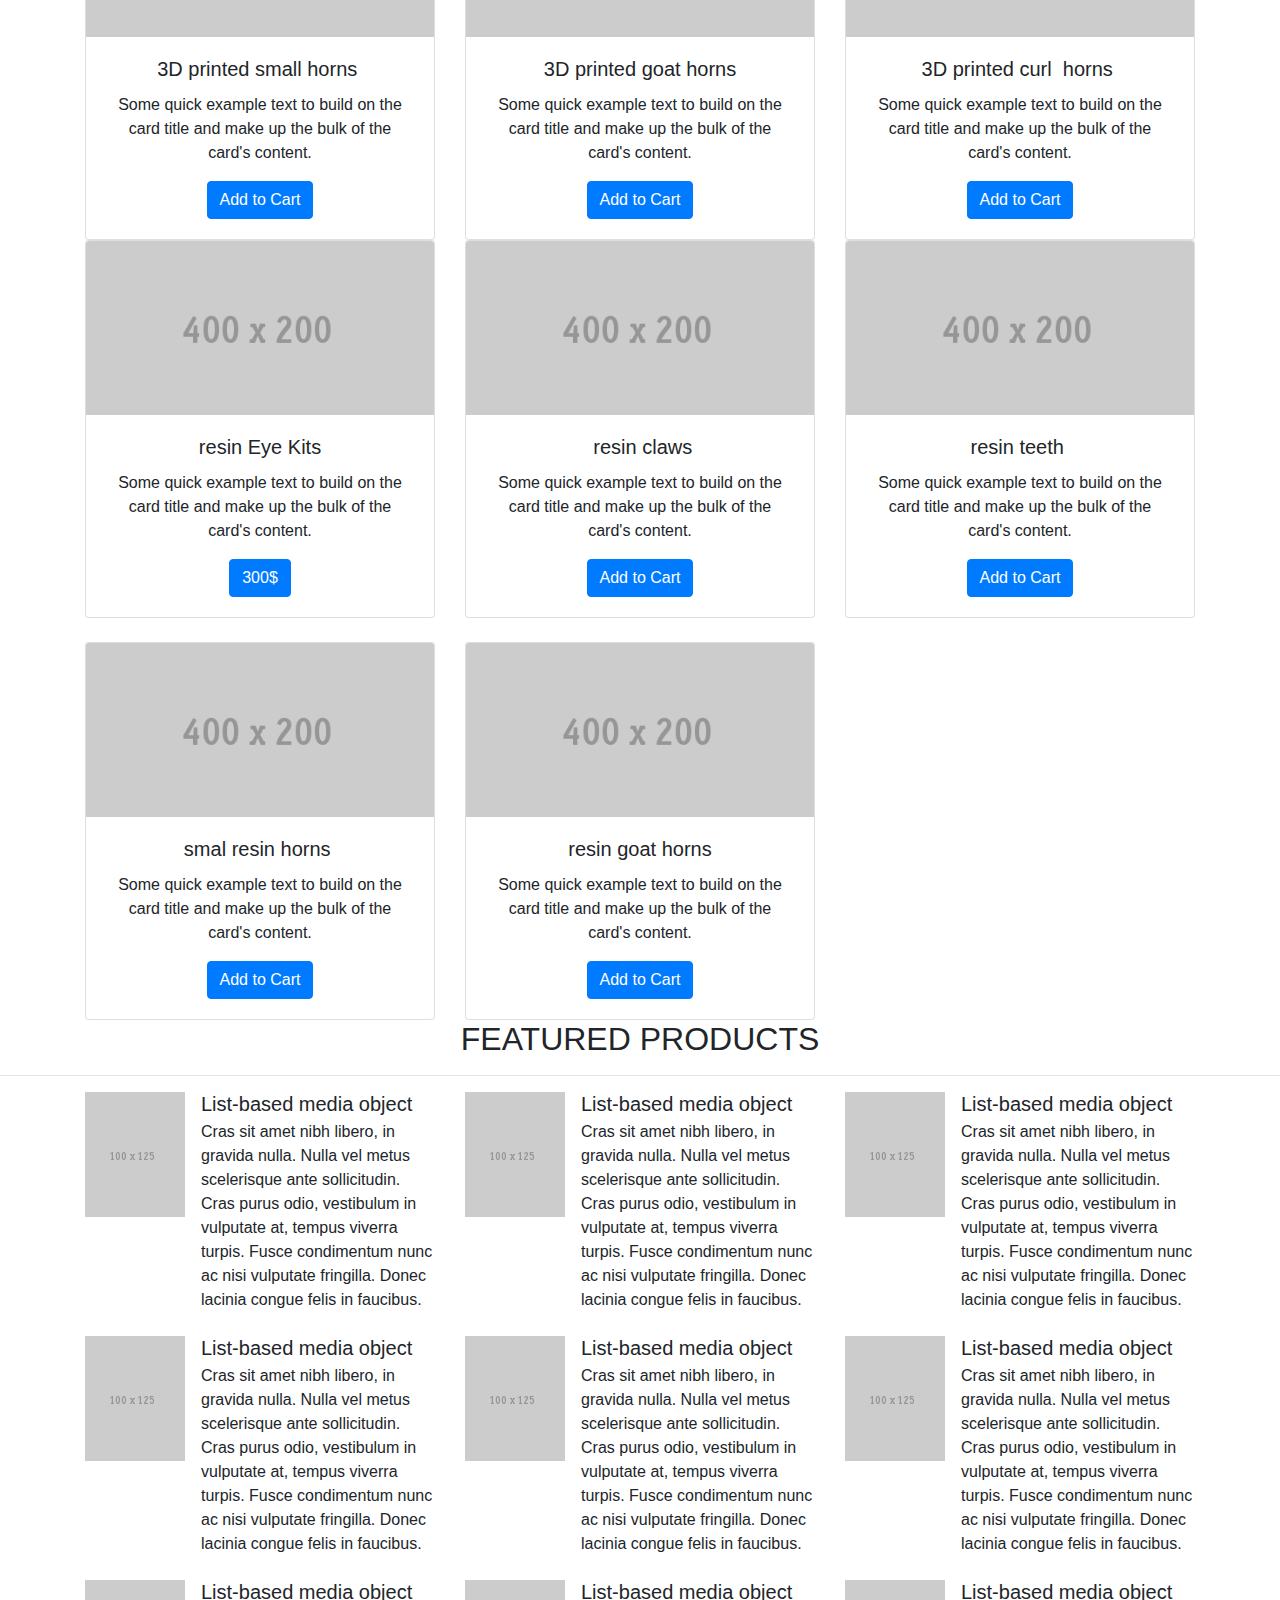
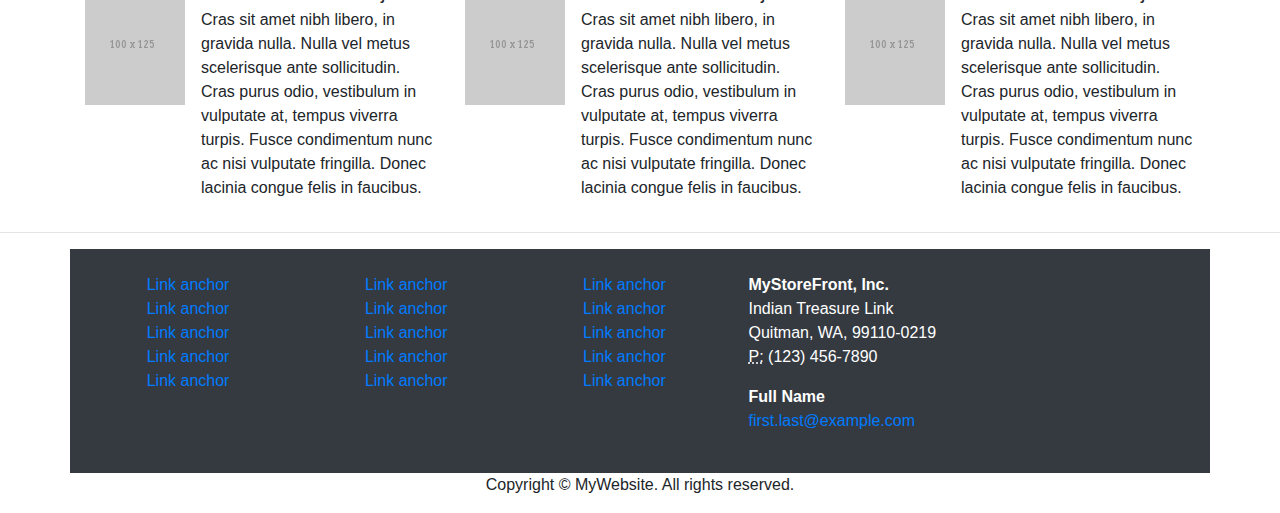
<file: comms.html>
<!DOCTYPE html>
<html lang="en">
  <head>
    <meta charset="utf-8">
    <meta http-equiv="X-UA-Compatible" content="IE=edge">
    <meta name="viewport" content="width=device-width, initial-scale=1">
    <title>Bootstrap eCommerce Page Template</title>
    <!-- Bootstrap -->
    <link href="css/bootstrap-4.4.1.css" rel="stylesheet">
  </head>
  <body>
    <nav class="navbar navbar-expand-lg navbar-dark bg-dark">
      <a class="navbar-brand" href="#">Project Zero Studios</a>
      <button class="navbar-toggler" type="button" data-toggle="collapse" data-target="#navbarSupportedContent" aria-controls="navbarSupportedContent" aria-expanded="false" aria-label="Toggle navigation">
      <span class="navbar-toggler-icon"></span>
      </button>
      <div class="collapse navbar-collapse" id="navbarSupportedContent">
        <ul class="navbar-nav mr-auto">
            
            <li class="nav-item">
              <a class="nav-link" href="Commissions.html">COMMISSIONS</a>
            </li>
			  
			   <li class="nav-item">
              <a class="nav-link" href="pre-made.html">PRE-MADES</a>
            </li>
			  
			   <li class="nav-item">
              <a class="nav-link" href="portfolio.html">PORTFOLIO</a>
            </li>
			  
        <li class="nav-item">
              <a class="nav-link" href="tos.html">TERMS OF SERVICE</a>
          </li>
			 <li class="nav-item">
              <a class="nav-link" href="about.html">ABOUT ME</a>
            </li>
        </ul>
       
      </div>
    </nav>
    <div class="container mt-3">
      <div class="row">
        <div class="col-12">
          <div id="carouselExampleControls" class="carousel slide" data-ride="carousel">
            <ol class="carousel-indicators">
              <li data-target="#carouselExampleControls" data-slide-to="0" class="active"></li>
              <li data-target="#carouselExampleControls" data-slide-to="1"></li>
              <li data-target="#carouselExampleControls" data-slide-to="2"></li>
            </ol>
            <div class="carousel-inner">
              <div class="carousel-item active">
                <img class="d-block w-100" src="images/1920x500.gif" alt="First slide">
                <div class="carousel-caption d-none d-md-block">
                  <h5>Item 1 Heading</h5>
                  <p>Item 1 Description</p>
                </div>
              </div>
              <div class="carousel-item">
                <img class="d-block w-100" src="images/1920x500.gif" alt="Second slide">
                <div class="carousel-caption d-none d-md-block">
                  <h5>Item 2 Heading</h5>
                  <p>Item 2 Description</p>
                </div>
              </div>
              <div class="carousel-item">
                <img class="d-block w-100" src="images/1920x500.gif" alt="Third slide">
                <div class="carousel-caption d-none d-md-block">
                  <h5>Item 3 Heading</h5>
                  <p>Item 3 Description</p>
                </div>
              </div>
            </div>
            <a class="carousel-control-prev" href="#carouselExampleControls" role="button" data-slide="prev">
            <span class="carousel-control-prev-icon" aria-hidden="true"></span>
            <span class="sr-only">Previous</span>
            </a>
            <a class="carousel-control-next" href="#carouselExampleControls" role="button" data-slide="next">
            <span class="carousel-control-next-icon" aria-hidden="true"></span>
            <span class="sr-only">Next</span>
            </a>
          </div>
        </div>
      </div>
      <hr>
    </div>
<hr>
    <h2 class="text-center">TAILS AND PAWS</h2>
    <hr>
    <div class="container">
      <div class="row text-center">
        <div class="col-md-4 pb-1 pb-md-0">
          <div class="card">
            <img class="card-img-top" src="images/400X200.gif" alt="Card image cap">
            <div class="card-body">
              <h5 class="card-title">nub tails</h5>
              <p class="card-text">Some quick example text to build on the card title and make up the bulk of the card's content.</p>
              <a href="#" class="btn btn-primary">300$</a>
            </div>
          </div>
        </div>
        <div class="col-md-4 pb-1 pb-md-0">
          <div class="card">
            <img class="card-img-top" src="images/400X200.gif" alt="Card image cap">
            <div class="card-body">
              <h5 class="card-title">&nbsp;meduim tails</h5>
              <p class="card-text">Some quick example text to build on the card title and make up the bulk of the card's content.</p>
              <a href="#" class="btn btn-primary">Add to Cart</a>
            </div>
          </div>
        </div>
        <div class="col-md-4 pb-1 pb-md-0">
          <div class="card">
            <img class="card-img-top" src="images/400X200.gif" alt="Card image cap">
            <div class="card-body">
              <h5 class="card-title">floor dragger tails</h5>
              <p class="card-text">Some quick example text to build on the card title and make up the bulk of the card's content.</p>
              <a href="#" class="btn btn-primary">Add to Cart</a>
            </div>
          </div>
        </div>
      </div>
      <div class="row text-center mt-4">
        <div class="col-md-4 pb-1 pb-md-0">
          <div class="card">
            <img class="card-img-top" src="images/400X200.gif" alt="Card image cap">
            <div class="card-body">
              <h5 class="card-title">free standing tails</h5>
              <p class="card-text">Some quick example text to build on the card title and make up the bulk of the card's content.</p>
              <a href="#" class="btn btn-primary">Add to Cart</a>
            </div>
          </div>
        </div>
        <div class="col-md-4 pb-1 pb-md-0">
          <div class="card">
            <img class="card-img-top" src="images/400X200.gif" alt="Card image cap">
            <div class="card-body">
              <h5 class="card-title">led meduim tails</h5>
              <p class="card-text">Some quick example text to build on the card title and make up the bulk of the card's content.</p>
              <a href="#" class="btn btn-primary">Add to Cart</a>
            </div>
          </div>
        </div>
        <div class="col-md-4 pb-1 pb-md-0">
          <div class="card">
            <img class="card-img-top" src="images/400X200.gif" alt="Card image cap">
            <div class="card-body">
              <h5 class="card-title">Puffy Paws</h5>
              <p class="card-text">Some quick example text to build on the card title and make up the bulk of the card's content.</p>
              <a href="#" class="btn btn-primary">Add to Cart</a>
            </div>
          </div>
        </div>
      </div>
    </div>
	  <br>
  <div class="container">
      <div class="row text-center">
        <div class="col-md-4 pb-1 pb-md-0">
          <div class="card"> <img class="card-img-top" src="images/400X200.gif" alt="Card image cap">
            <div class="card-body">
              <h5 class="card-title">Fabric claws</h5>
              <p class="card-text">Some quick example text to build on the card title and make up the bulk of the card's content.</p>
              <a href="#" class="btn btn-primary">300$</a> </div>
          </div>
        </div>
        <div class="col-md-4 pb-1 pb-md-0">
          <div class="card"> <img class="card-img-top" src="images/400X200.gif" alt="Card image cap">
            <div class="card-body">
              <h5 class="card-title">&nbsp;Hard claws</h5>
              <p class="card-text">Some quick example text to build on the card title and make up the bulk of the card's content.</p>
            <a href="#" class="btn btn-primary">Add to Cart</a> </div>
          </div>
        </div>
        <div class="col-md-4 pb-1 pb-md-0">
          <div class="card"> <img class="card-img-top" src="images/400X200.gif" alt="Card image cap">
            <div class="card-body">
              <h5 class="card-title">Hoof paws&nbsp;</h5>
              <p class="card-text">Some quick example text to build on the card title and make up the bulk of the card's content.</p>
              <a href="#" class="btn btn-primary">Add to Cart</a> </div>
          </div>
        </div>
      </div>
	  <br>
	  <hr>
    <h2 class="text-center">FURSUITS</h2>
    <hr>
    <div class="row text-center mt-4">
        <div class="col-md-4 pb-1 pb-md-0">
          <div class="card"> <img class="card-img-top" src="images/400X200.gif" alt="Card image cap">
            <div class="card-body">
              <h5 class="card-title">Head&nbsp;</h5>
              <p class="card-text">Some quick example text to build on the card title and make up the bulk of the card's content.</p>
              <a href="#" class="btn btn-primary">Add to Cart</a> </div>
          </div>
        </div>
        <div class="col-md-4 pb-1 pb-md-0">
          <div class="card"> <img class="card-img-top" src="images/400X200.gif" alt="Card image cap">
            <div class="card-body">
              <h5 class="card-title">Mini-Partial</h5>
              <p class="card-text">Some quick example text to build on the card title and make up the bulk of the card's content.</p>
              <a href="#" class="btn btn-primary">Add to Cart</a> </div>
          </div>
        </div>
        <div class="col-md-4 pb-1 pb-md-0">
          <div class="card"> <img class="card-img-top" src="images/400X200.gif" alt="Card image cap">
            <div class="card-body">
              <h5 class="card-title">Full-partial&nbsp;</h5>
              <p class="card-text">Some quick example text to build on the card title and make up the bulk of the card's content.</p>
              <a href="#" class="btn btn-primary">Add to Cart</a> </div>
          </div>
        </div>
    </div>
    <div class="row text-center mt-4">
        <div class="col-md-4 pb-1 pb-md-0">
          <div class="card"> <img class="card-img-top" src="images/400X200.gif" alt="Card image cap">
            <div class="card-body">
              <h5 class="card-title">Plantigrade fullsuit</h5>
              <p class="card-text">Some quick example text to build on the card title and make up the bulk of the card's content.</p>
              <a href="#" class="btn btn-primary">Add to Cart</a></div>
          </div>
        </div>
        <div class="col-md-4 pb-1 pb-md-0">
          <div class="card"> <img class="card-img-top" src="images/400X200.gif" alt="Card image cap">
            <div class="card-body">
              <h5 class="card-title">digigrade fullsuit</h5>
              <p class="card-text">Some quick example text to build on the card title and make up the bulk of the card's content.</p>
              <a href="#" class="btn btn-primary">Add to Cart</a>            </div>
          </div>
        </div>
</div>
    </div>
    <hr>
    <h2 class="text-center">FURSUIT PARTS</h2>
  <div class="container">
      <div class="row text-center">
        <div class="col-md-4 pb-1 pb-md-0">
          <div class="card">
            <img class="card-img-top" src="images/400X200.gif" alt="Card image cap">
            <div class="card-body">
              <h5 class="card-title">Eye Kits</h5>
              <p class="card-text">Some quick example text to build on the card title and make up the bulk of the card's content.</p>
              <a href="#" class="btn btn-primary">300$</a>
            </div>
          </div>
        </div>
        <div class="col-md-4 pb-1 pb-md-0">
          <div class="card">
            <img class="card-img-top" src="images/400X200.gif" alt="Card image cap">
            <div class="card-body">
              <h5 class="card-title">&nbsp;3D Printed claws</h5>
              <p class="card-text">Some quick example text to build on the card title and make up the bulk of the card's content.</p>
              <a href="#" class="btn btn-primary">Add to Cart</a>
            </div>
          </div>
        </div>
        <div class="col-md-4 pb-1 pb-md-0">
          <div class="card">
            <img class="card-img-top" src="images/400X200.gif" alt="Card image cap">
            <div class="card-body">
              <h5 class="card-title">3D printed teeth&nbsp;</h5>
              <p class="card-text">Some quick example text to build on the card title and make up the bulk of the card's content.</p>
              <a href="#" class="btn btn-primary">Add to Cart</a>
            </div>
          </div>
        </div>
      </div>
      <div class="row text-center mt-4">
        <div class="col-md-4 pb-1 pb-md-0">
          <div class="card">
            <img class="card-img-top" src="images/400X200.gif" alt="Card image cap">
            <div class="card-body">
              <h5 class="card-title">3D printed small horns&nbsp;</h5>
              <p class="card-text">Some quick example text to build on the card title and make up the bulk of the card's content.</p>
              <a href="#" class="btn btn-primary">Add to Cart</a>
            </div>
          </div>
        </div>
        <div class="col-md-4 pb-1 pb-md-0">
          <div class="card">
            <img class="card-img-top" src="images/400X200.gif" alt="Card image cap">
            <div class="card-body">
              <h5 class="card-title">3D printed goat horns</h5>
              <p class="card-text">Some quick example text to build on the card title and make up the bulk of the card's content.</p>
              <a href="#" class="btn btn-primary">Add to Cart</a>
            </div>
          </div>
        </div>
        <div class="col-md-4 pb-1 pb-md-0">
          <div class="card">
            <img class="card-img-top" src="images/400X200.gif" alt="Card image cap">
            <div class="card-body">
              <h5 class="card-title">3D printed curl&nbsp; horns&nbsp;</h5>
              <p class="card-text">Some quick example text to build on the card title and make up the bulk of the card's content.</p>
              <a href="#" class="btn btn-primary">Add to Cart</a>
            </div>
          </div>
        </div>
      </div>
    </div>
  <div class="container">
    <div class="row text-center">
      <div class="col-md-4 pb-1 pb-md-0">
        <div class="card"> <img class="card-img-top" src="images/400X200.gif" alt="Card image cap">
          <div class="card-body">
            <h5 class="card-title">resin Eye Kits</h5>
            <p class="card-text">Some quick example text to build on the card title and make up the bulk of the card's content.</p>
            <a href="#" class="btn btn-primary">300$</a> </div>
        </div>
      </div>
      <div class="col-md-4 pb-1 pb-md-0">
        <div class="card"> <img class="card-img-top" src="images/400X200.gif" alt="Card image cap">
          <div class="card-body">
            <h5 class="card-title">&nbsp;resin claws</h5>
            <p class="card-text">Some quick example text to build on the card title and make up the bulk of the card's content.</p>
            <a href="#" class="btn btn-primary">Add to Cart</a> </div>
        </div>
      </div>
      <div class="col-md-4 pb-1 pb-md-0">
        <div class="card"> <img class="card-img-top" src="images/400X200.gif" alt="Card image cap">
          <div class="card-body">
            <h5 class="card-title">resin teeth&nbsp;</h5>
            <p class="card-text">Some quick example text to build on the card title and make up the bulk of the card's content.</p>
            <a href="#" class="btn btn-primary">Add to Cart</a> </div>
        </div>
      </div>
    </div>
    <div class="row text-center mt-4">
      <div class="col-md-4 pb-1 pb-md-0">
        <div class="card"> <img class="card-img-top" src="images/400X200.gif" alt="Card image cap">
          <div class="card-body">
            <h5 class="card-title">smal resin horns&nbsp;</h5>
            <p class="card-text">Some quick example text to build on the card title and make up the bulk of the card's content.</p>
            <a href="#" class="btn btn-primary">Add to Cart</a> </div>
        </div>
      </div>
      <div class="col-md-4 pb-1 pb-md-0">
        <div class="card"> <img class="card-img-top" src="images/400X200.gif" alt="Card image cap">
          <div class="card-body">
            <h5 class="card-title">resin goat horns</h5>
            <p class="card-text">Some quick example text to build on the card title and make up the bulk of the card's content.</p>
            <a href="#" class="btn btn-primary">Add to Cart</a> </div>
        </div>
      </div>
</div>
  </div>
	  
    <h2 class="text-center">FEATURED PRODUCTS</h2>
    <hr>
    <div class="container">
      <div class="row">
        <div class="col-lg-4">
          <ul class="list-unstyled">
            <li class="media">
              <img class="mr-3" src="images/100X125.gif" alt="Generic placeholder image">
              <div class="media-body">
                <h5 class="mt-0 mb-1">List-based media object</h5>
                Cras sit amet nibh libero, in gravida nulla. Nulla vel metus scelerisque ante sollicitudin. Cras purus odio, vestibulum in vulputate at, tempus viverra turpis. Fusce condimentum nunc ac nisi vulputate fringilla. Donec lacinia congue felis in faucibus.
              </div>
            </li>
            <li class="media my-4">
              <img class="mr-3" src="images/100X125.gif" alt="Generic placeholder image">
              <div class="media-body">
                <h5 class="mt-0 mb-1">List-based media object</h5>
                Cras sit amet nibh libero, in gravida nulla. Nulla vel metus scelerisque ante sollicitudin. Cras purus odio, vestibulum in vulputate at, tempus viverra turpis. Fusce condimentum nunc ac nisi vulputate fringilla. Donec lacinia congue felis in faucibus.
              </div>
            </li>
            <li class="media">
              <img class="mr-3" src="images/100X125.gif" alt="Generic placeholder image">
              <div class="media-body">
                <h5 class="mt-0 mb-1">List-based media object</h5>
                Cras sit amet nibh libero, in gravida nulla. Nulla vel metus scelerisque ante sollicitudin. Cras purus odio, vestibulum in vulputate at, tempus viverra turpis. Fusce condimentum nunc ac nisi vulputate fringilla. Donec lacinia congue felis in faucibus.
              </div>
            </li>
          </ul>
        </div>
        <div class="col-lg-4">
          <ul class="list-unstyled">
            <li class="media">
              <img class="mr-3" src="images/100X125.gif" alt="Generic placeholder image">
              <div class="media-body">
                <h5 class="mt-0 mb-1">List-based media object</h5>
                Cras sit amet nibh libero, in gravida nulla. Nulla vel metus scelerisque ante sollicitudin. Cras purus odio, vestibulum in vulputate at, tempus viverra turpis. Fusce condimentum nunc ac nisi vulputate fringilla. Donec lacinia congue felis in faucibus.
              </div>
            </li>
            <li class="media my-4">
              <img class="mr-3" src="images/100X125.gif" alt="Generic placeholder image">
              <div class="media-body">
                <h5 class="mt-0 mb-1">List-based media object</h5>
                Cras sit amet nibh libero, in gravida nulla. Nulla vel metus scelerisque ante sollicitudin. Cras purus odio, vestibulum in vulputate at, tempus viverra turpis. Fusce condimentum nunc ac nisi vulputate fringilla. Donec lacinia congue felis in faucibus.
              </div>
            </li>
            <li class="media">
              <img class="mr-3" src="images/100X125.gif" alt="Generic placeholder image">
              <div class="media-body">
                <h5 class="mt-0 mb-1">List-based media object</h5>
                Cras sit amet nibh libero, in gravida nulla. Nulla vel metus scelerisque ante sollicitudin. Cras purus odio, vestibulum in vulputate at, tempus viverra turpis. Fusce condimentum nunc ac nisi vulputate fringilla. Donec lacinia congue felis in faucibus.
              </div>
            </li>
          </ul>
        </div>
        <div class="col-lg-4">
          <ul class="list-unstyled">
            <li class="media">
              <img class="mr-3" src="images/100X125.gif" alt="Generic placeholder image">
              <div class="media-body">
                <h5 class="mt-0 mb-1">List-based media object</h5>
                Cras sit amet nibh libero, in gravida nulla. Nulla vel metus scelerisque ante sollicitudin. Cras purus odio, vestibulum in vulputate at, tempus viverra turpis. Fusce condimentum nunc ac nisi vulputate fringilla. Donec lacinia congue felis in faucibus.
              </div>
            </li>
            <li class="media my-4">
              <img class="mr-3" src="images/100X125.gif" alt="Generic placeholder image">
              <div class="media-body">
                <h5 class="mt-0 mb-1">List-based media object</h5>
                Cras sit amet nibh libero, in gravida nulla. Nulla vel metus scelerisque ante sollicitudin. Cras purus odio, vestibulum in vulputate at, tempus viverra turpis. Fusce condimentum nunc ac nisi vulputate fringilla. Donec lacinia congue felis in faucibus.
              </div>
            </li>
            <li class="media">
              <img class="mr-3" src="images/100X125.gif" alt="Generic placeholder image">
              <div class="media-body">
                <h5 class="mt-0 mb-1">List-based media object</h5>
                Cras sit amet nibh libero, in gravida nulla. Nulla vel metus scelerisque ante sollicitudin. Cras purus odio, vestibulum in vulputate at, tempus viverra turpis. Fusce condimentum nunc ac nisi vulputate fringilla. Donec lacinia congue felis in faucibus.
              </div>
            </li>
          </ul>
        </div>
      </div>
    </div>
    <hr>
    <div class="container text-white bg-dark p-4">
      <div class="row">
        <div class="col-6 col-md-8 col-lg-7">
          <div class="row text-center">
            <div class="col-sm-6 col-md-4 col-lg-4 col-12">
              <ul class="list-unstyled">
                <li class="btn-link"> <a>Link anchor</a> </li>
                <li class="btn-link"> <a>Link anchor</a> </li>
                <li class="btn-link"> <a>Link anchor</a> </li>
                <li class="btn-link"> <a>Link anchor</a> </li>
                <li class="btn-link"> <a>Link anchor</a> </li>
              </ul>
            </div>
            <div class="col-sm-6 col-md-4 col-lg-4 col-12">
              <ul class="list-unstyled">
                <li class="btn-link"> <a>Link anchor</a> </li>
                <li class="btn-link"> <a>Link anchor</a> </li>
                <li class="btn-link"> <a>Link anchor</a> </li>
                <li class="btn-link"> <a>Link anchor</a> </li>
                <li class="btn-link"> <a>Link anchor</a> </li>
              </ul>
            </div>
            <div class="col-sm-6 col-md-4 col-lg-4 col-12">
              <ul class="list-unstyled">
                <li class="btn-link"> <a>Link anchor</a> </li>
                <li class="btn-link"> <a>Link anchor</a> </li>
                <li class="btn-link"> <a>Link anchor</a> </li>
                <li class="btn-link"> <a>Link anchor</a> </li>
                <li class="btn-link"> <a>Link anchor</a> </li>
              </ul>
            </div>
          </div>
        </div>
        <div class="col-md-4 col-lg-5 col-6">
          <address>
            <strong>MyStoreFront, Inc.</strong><br>
            Indian Treasure Link<br>
            Quitman, WA, 99110-0219<br>
            <abbr title="Phone">P:</abbr> (123) 456-7890
          </address>
          <address>
            <strong>Full Name</strong><br>
            <a href="mailto:#">first.last@example.com</a>
          </address>
        </div>
      </div>
    </div>
    <footer class="text-center">
      <div class="container">
        <div class="row">
          <div class="col-12">
            <p>Copyright © MyWebsite. All rights reserved.</p>
          </div>
        </div>
      </div>
    </footer>
    <!-- jQuery (necessary for Bootstrap's JavaScript plugins) -->
    <script src="js/jquery-3.4.1.min.js"></script>
    <!-- Include all compiled plugins (below), or include individual files as needed -->
    <script src="js/popper.min.js"></script>
    <script src="js/bootstrap-4.4.1.js"></script>
  </body>
</html>
</file>
